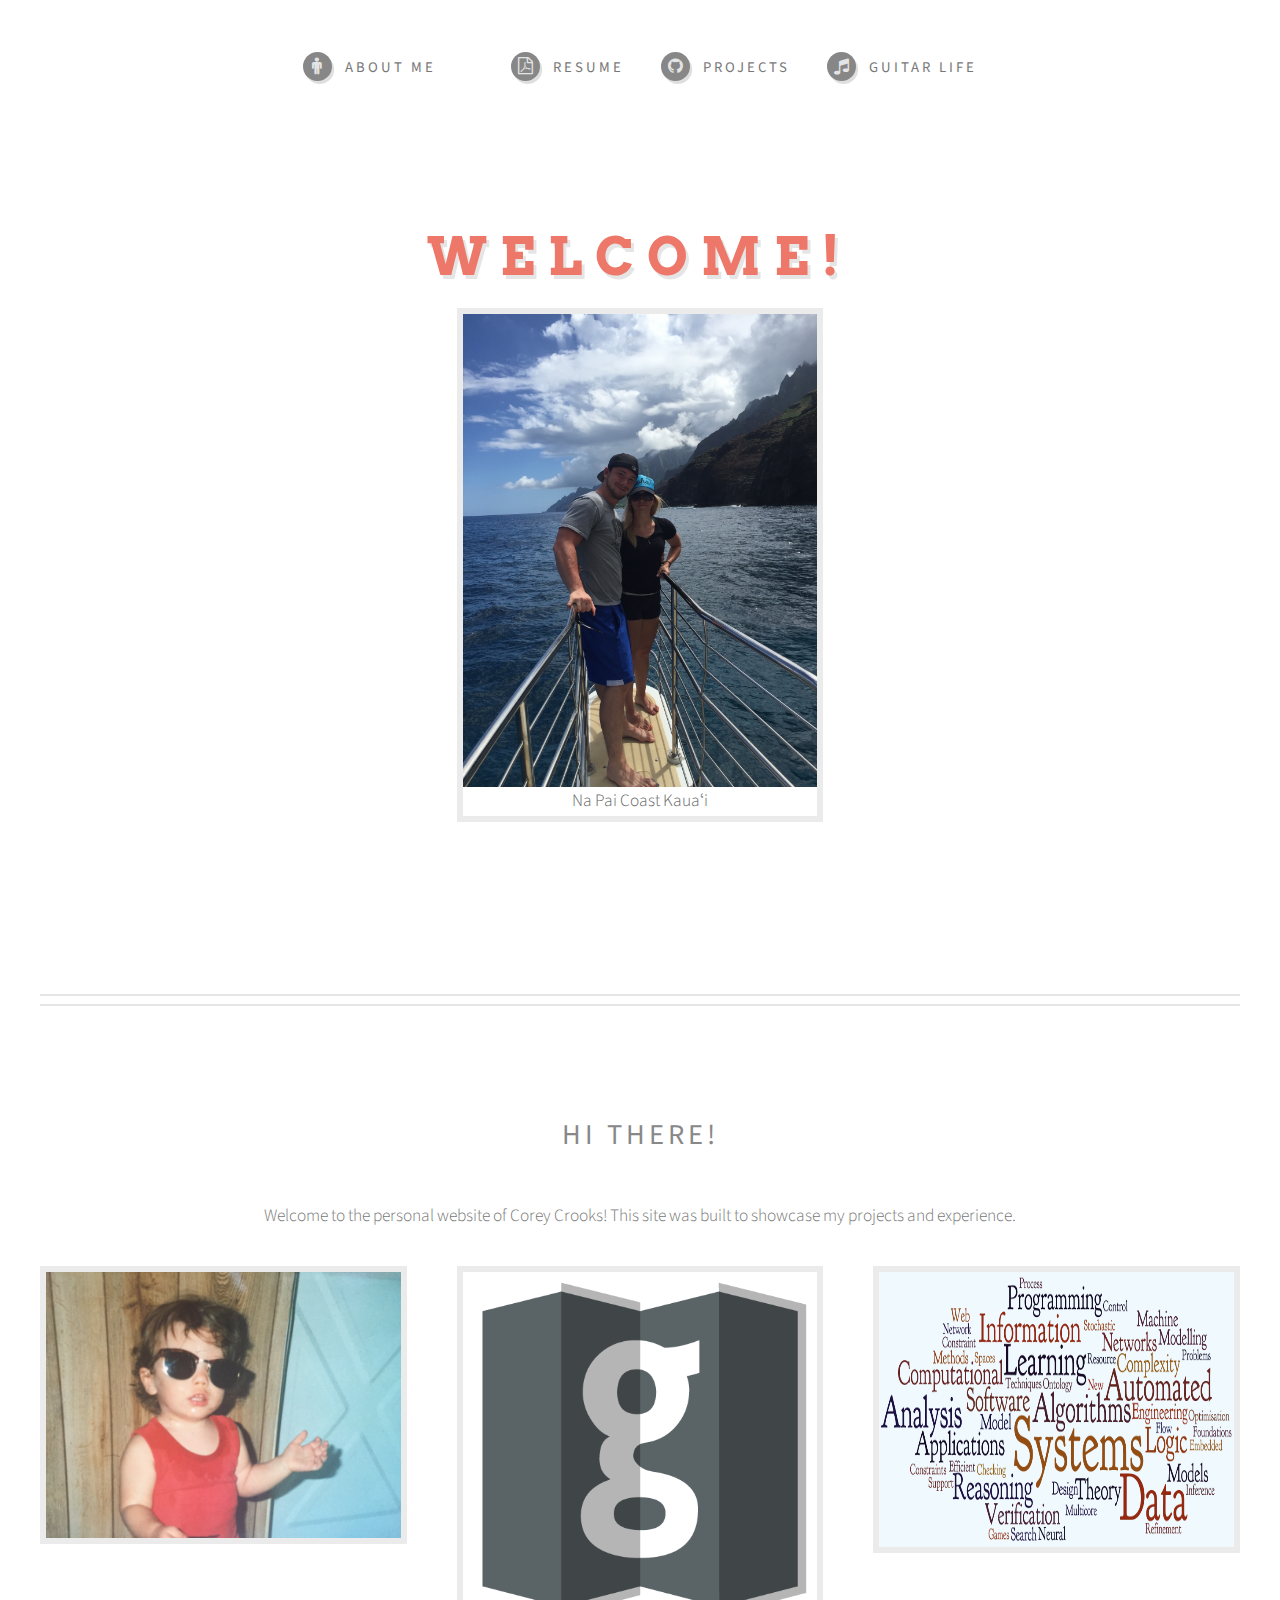
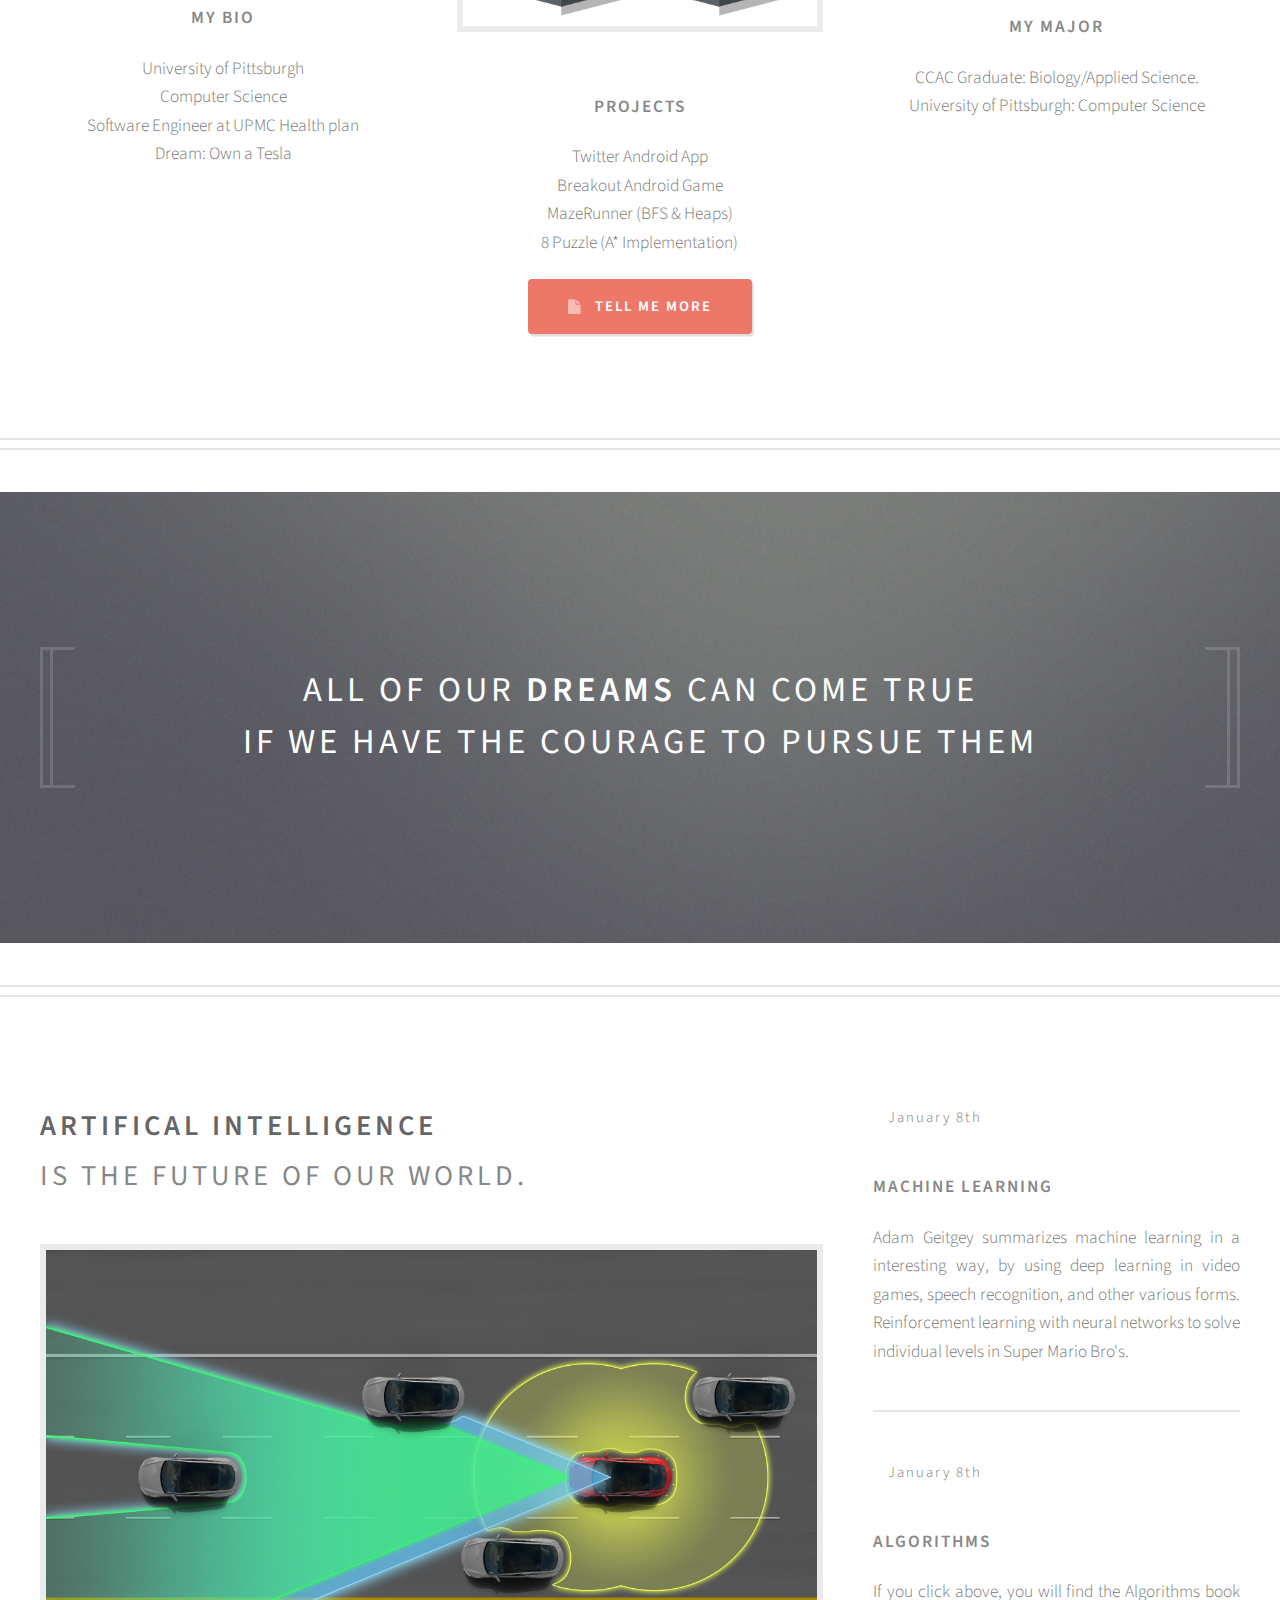
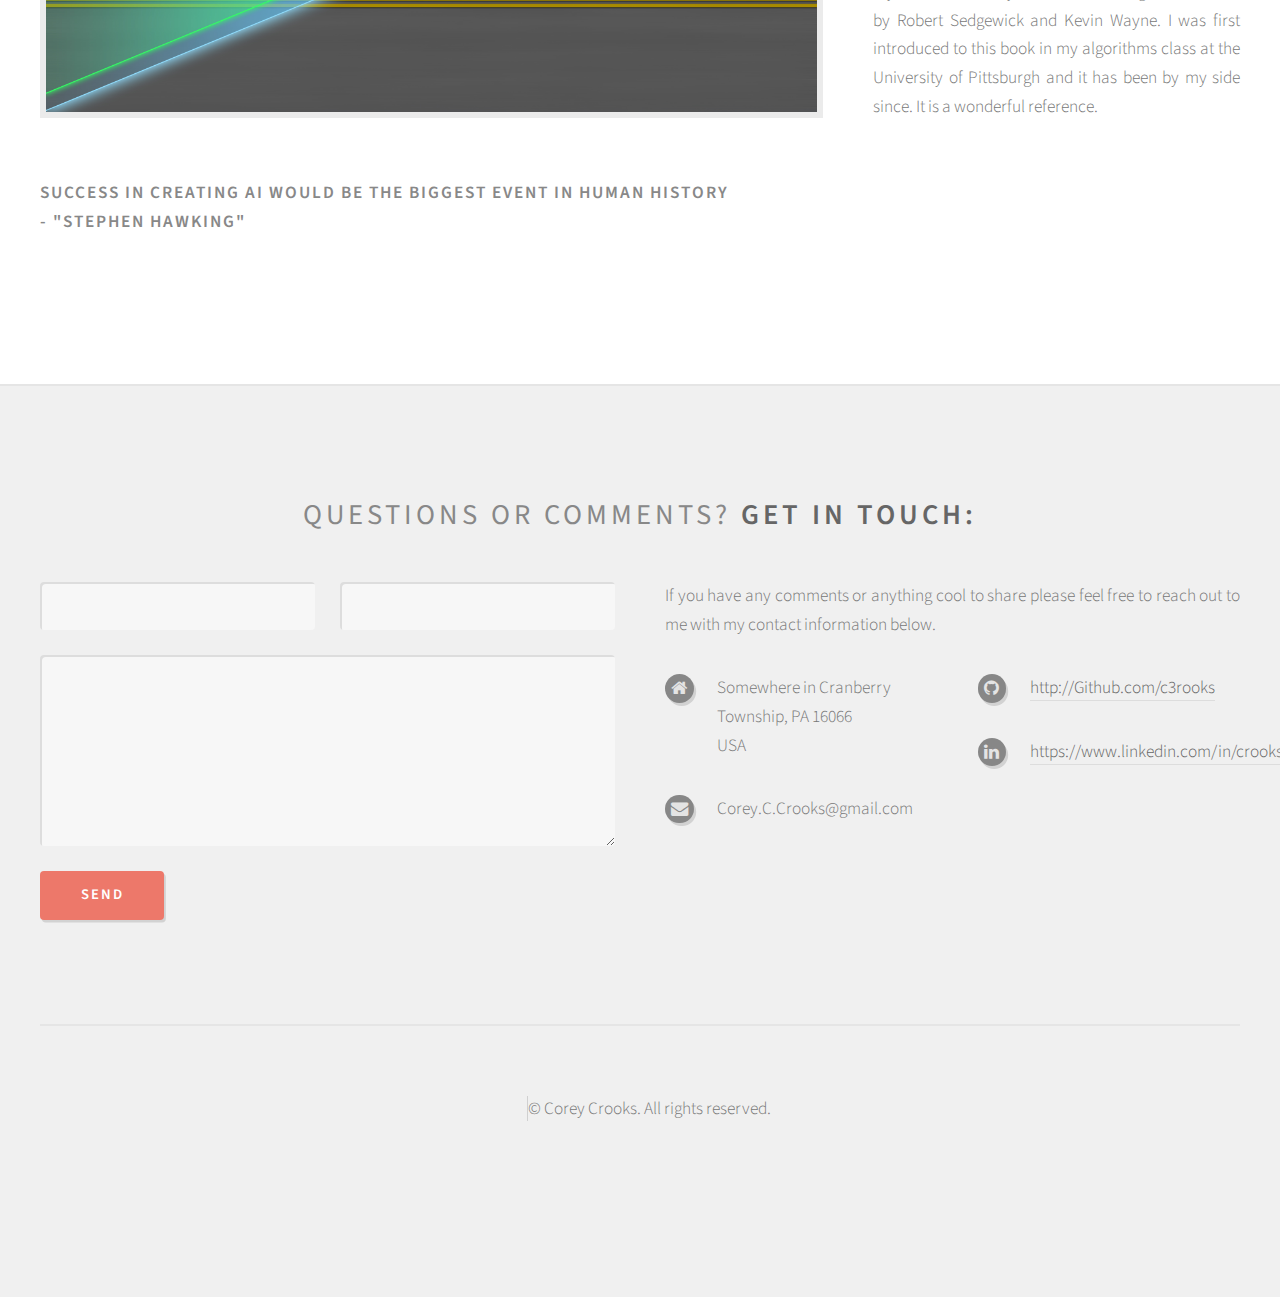
<file: index.html>
<!DOCTYPE HTML>

<html>
	<head>
		<title>Corey Crooks</title>
		<meta charset="utf-8" />
		<meta name="viewport" content="width=device-width, initial-scale=1" />
		<!--[if lte IE 8]><script src="assets/js/ie/html5shiv.js"></script><![endif]-->
		<link rel="stylesheet" href="assets/css/main.css" />
		<!--[if lte IE 8]><link rel="stylesheet" href="assets/css/ie8.css" /><![endif]-->
	</head>
	<body class="homepage">
		<div id="page-wrapper">

			<!-- Header -->
				<div id="header-wrapper">
					<div id="header" class="container">

						<!-- Logo -->
							<h1 id="logo"><a href="index.html">Welcome!</a></h1>
							<p></p>
								
									<div class="row">
							<div class="4u 12u(mobile)">
								<!-- Feature -->
									<section>
									
									
									</section>
								</div>

									<div class="4u 12u(mobile)">
								<!-- Feature -->
									<section>
										<a href="CoolStuff.html" class="image featured"><img src="images/IMG_3303.JPG" alt="" class="rotate90" /><figcaption>Na Pai Coast Kauaʻi</figcaption></a>
										
									</section>
								</div>
									<div class="4u 12u(mobile)">
								<!-- Feature -->
									<section>
									
									</section>
								</div>

							</div>

						
							<nav id="nav">
								<ul>
									<li><a class="icon fa-male" href="aboutme.html"><span>About Me</span></a></li>
									<li>
										<!--<a href="#" class="icon fa-bar-chart-o"><span>Dropdown</span></a>
										<ul>
											<li><a href="#">Lorem ipsum dolor</a></li>
											<li><a href="#">Magna phasellus</a></li>
											<li><a href="#">Etiam dolore nisl</a></li>
											<li>
												<a href="#">Phasellus consequat</a>
												<ul>
													<li><a href="#">Magna phasellus</a></li>
													<li><a href="#">Etiam dolore nisl</a></li>
													<li><a href="#">Phasellus consequat</a></li>
												</ul>
											</li>
											<li><a href="#">Veroeros feugiat</a></li>
										</ul> -->
									</li>
									<li><a class="icon fa-file-pdf-o" href="CrooksCorey20170109.pdf"><span>Resume</span></a></li>

									<li><a class="icon fa-github" href="projects.html"><span>Projects</span></a></li>
									<li><a class="icon fa-music" href="CoolStuff.html"><span>Guitar Life</span></a></li>
									
									
								</ul>
							</nav>


					</div>
				</div>

			<!-- Features -->
				<div id="features-wrapper">
					<section id="features" class="container">
						<header>
						 <!-- 	<h2>Gentlemen, behold! This is <strong>Strongly Typed</strong>!</h2> -->
						 <h2> Hi There!</h2>
						 
						 <p> Welcome to the personal website of Corey Crooks! This site was built to showcase my projects and experience. </p>
						</header>
						<div class="row">
							<div class="4u 12u(mobile)">

								<!-- Feature -->
									<section>
										<a href="aboutme.html" class="image featured"><img src="images/IMG_2722.JPG" alt="" /></a>
										<header>
											<h3>My Bio</h3>
										</header>
										<p>University of Pittsburgh
										<br> 
										Computer Science
										<br> 
										Software Engineer at UPMC Health plan
										<br> 
										Dream: Own a Tesla</p>
									</section>

							</div>
							<div class="4u 12u(mobile)">

								<!-- Feature -->
									<section>
										<a href="projects.html" class="image featured"><img src="images/Github-icon.png" alt=""  /></a>
										<header>
											<h3>Projects</h3>
										</header>
										<p> Twitter Android App 
										<br>
											Breakout Android Game
										<br>
											MazeRunner (BFS & Heaps)
										<br>
											8 Puzzle (A* Implementation)
										

										 </p>
									</section>

							</div>
							<div class="4u 12u(mobile)">

								<!-- Feature -->
									<section>
										<a href="https://cs.pitt.edu" class="image featured"><img src="images/cs.png" alt=""  height="275" width="200"/></a>
										<header>
											<h3>My Major</h3>
										</header>
										<p>CCAC Graduate: Biology/Applied Science. 
											<br>
										
											University of Pittsburgh: Computer Science</p>
									</section>

							</div>
						</div>
						<ul class="actions">
							<li><a href="https://github.com/C3rooks" class="button icon fa-file">Tell Me More</a></li>
						</ul>
					</section>
				</div>

			<!-- Banner -->
				<div id="banner-wrapper">
					<div class="inner">
						<section id="banner" class="container">
							<p>All of our <strong>dreams</strong> can come true<br />
							if we have the courage to pursue them</p>
						</section>
					</div>
				</div>

			<!-- Main -->
				<div id="main-wrapper">
					<div id="main" class="container">
						<div class="row">

							<!-- Content -->
								<div id="content" class="8u 12u(mobile)">

									<!-- Post -->
										<article class="box post">
											<header>
												<h2><a href="#"><strong>Artifical Intelligence</strong> <br />
												is the future of our world.</a></h2>
											</header>
											<a href="https://www.wired.com/video/2016/08/how-tesla-s-self-driving-autopilot-works/" class="image featured"><img src="images/Tesla-Autopilot.jpg" alt="" /></a>
											<h3>Success in creating AI would be the biggest event in human history <br>- "Stephen Hawking"</h3>
											<p></p>
											<ul class="actions">
												<!-- <li><a href="#" class="button icon fa-file">Continue Reading</a></li> -->
											</ul>
										</article>
										
										
									<!-- Post -->
										<!--  THIS IS COMMENTED OUT, USE TO ADD MORE ARTICLES AND STUFF
										<article class="box post">
											
											<header>
												<h2><a href="#"></a></h2>
											</header>
											<a href="#" class="image featured"><img src="images/pic05.jpg" alt="" /></a>
											<h3>You should probably check out her work</h3>
											<p>Phasellus laoreet massa id justo mattis pharetra. Fusce suscipit
											ligula vel quam viverra sit amet mollis tortor congue. Sed quis mauris
											sit amet magna accumsan tristique. Curabitur leo nibh, rutrum eu malesuada
											in, tristique at erat lorem ipsum dolor sit amet lorem ipsum sed consequat
											consequat magna tempus lorem ipsum consequat Phasellus laoreet massa id
											in, tristique at erat lorem ipsum dolor sit amet lorem ipsum sed consequat
											magna tempus veroeros lorem sed tempus aliquam lorem ipsum veroeros
											consequat magna tempus lorem ipsum consequat Phasellus laoreet massa id
											justo mattis pharetra. Fusce suscipit ligula vel quam viverra sit amet
											mollis tortor congue. Sed quis mauris sit amet magna accumsan tristique.
											Curabitur leo nibh, rutrum eu malesuada in, tristique at erat.</p>
											<p>Erat lorem ipsum veroeros consequat magna tempus lorem ipsum consequat
											Phasellus laoreet massa id justo mattis pharetra. Fusce suscipit ligula
											vel quam viverra sit amet mollis tortor congue. Sed quis mauris sit amet
											magna accumsan tristique. Curabitur leo nibh, rutrum eu malesuada in,
											tristique at erat. Curabitur leo nibh, rutrum eu malesuada  in, tristique
											at erat lorem ipsum dolor sit amet lorem ipsum sed consequat magna
											tempus veroeros lorem sed tempus aliquam lorem ipsum veroeros consequat
											magna tempus</p>
											<ul class="actions">
												<li><a href="#" class="button icon fa-file">Continue Reading</a></li>
											</ul>
											
										</article>
									-->
								</div> 


							<!-- Sidebar -->
								<div id="sidebar" class="4u 12u(mobile)">

									<!-- Excerpts -->
										<section>
											<ul class="divided">
												<li>

													<!-- Excerpt -->
														<article class="box excerpt">
															<header>
																<span class="date">January 8th</span>
																<h3><a href="https://medium.com/@ageitgey/machine-learning-is-fun-80ea3ec3c471#.7qjc035eo">Machine Learning</a></h3>
															</header>
															<p>Adam Geitgey summarizes machine learning in a interesting way, by using deep learning in video games, speech recognition, and other various forms. Reinforcement learning with neural networks to solve individual levels in Super Mario Bro's.</p>
														</article>

												</li>
												<li>

													<!-- Excerpt -->
														<article class="box excerpt">
															<header>
																<span class="date">January 8th</span>
																<h3><a href="ftp://91.193.236.10/pub/docs/linux-support/computer%20science/data%20Structures%20&%20algorithms/%5BPearson%5D%20-%20Algorithms,%204th%20ed.%20-%20%5BSedgewick,%20Wayne%5D.pdf">Algorithms</a></h3>
															</header>
															<p>If you click above, you will find the Algorithms book by Robert Sedgewick and Kevin Wayne. I was first introduced to this book in my algorithms class at the University of Pittsburgh and it has been by my side since. It is a wonderful reference. </p>
														</article>

												</li>
												
											</ul>
										</section>

									<!-- Highlights -->
									

								</div>

						</div>
					</div>
				</div>

			<!-- Footer -->
				<div id="footer-wrapper">
					<div id="footer" class="container">
						<header>
							<h2>Questions or comments? <strong>Get in touch:</strong></h2>
						</header>
						<div class="row">
							<div class="6u 12u(mobile)">
								<section>
									
										<form action="mailto:corey.c.crooks@gmail.com" method="post" enctype="text/plain" 
										onsubmit="this.reset();">

										<div class="row 50%">
											<div class="6u 12u(mobile)">
												<input name="name" placeholder="" type="text" />
											</div>
											<div class="6u 12u(mobile)">
												<input name="_replyto" placeholder="" type="text" />
											</div>
										</div>
										<div class="row 50%">
											<div class="12u">
												<textarea name="message" placeholder=""></textarea>
											</div>
										</div>
										<div class="row 50%">
											<div class="12u">
												<!--<a href="#" value ="Send" class="form-button-submit button icon fa-envelope">Send Message</a>
											 -->
 												<input type="submit" value="Send">
											</div>
										</div>
									</form>
							

							


								</section>
							</div>
							<div class="6u 12u(mobile)">
								<section>
									<p>If you have any comments or anything cool to share please feel free to reach out to me with my contact information below. </p>
									<div class="row">
										<div class="6u 12u(mobile)">
											<ul class="icons">
												<li class="icon fa-home">
													Somewhere in
													Cranberry Township, PA 16066<br />
													USA
												</li>
												
												<li class="icon fa-envelope">
													Corey.C.Crooks@gmail.com
												</li>
											</ul>
										</div>
										<div class="6u 12u(mobile)">
											<ul class="icons">
													<li class="icon fa-github">
													<a href="http://Github.com/c3rooks">http://Github.com/c3rooks</a>
													<li class="icon fa-linkedin">
													<a href="https://www.linkedin.com/in/crookscorey">https://www.linkedin.com/in/crookscorey</a>
												</li>
											
											</ul>
										</div>
									</div>
								</section>
							</div>
						</div>
					</div>
					<div id="copyright" class="container">
						<ul class="links">
							<li>&copy; Corey Crooks. All rights reserved.</li>
						</ul>
					</div>
				</div>

		</div>

		<!-- Scripts -->
			<script src="assets/js/jquery.min.js"></script>
			<script src="assets/js/jquery.dropotron.min.js"></script>
			<script src="assets/js/skel.min.js"></script>
			<script src="assets/js/skel-viewport.min.js"></script>
			<script src="assets/js/util.js"></script>
			<!--[if lte IE 8]><script src="assets/js/ie/respond.min.js"></script><![endif]-->
			<script src="assets/js/main.js"></script>

	</body>
</html>
</file>
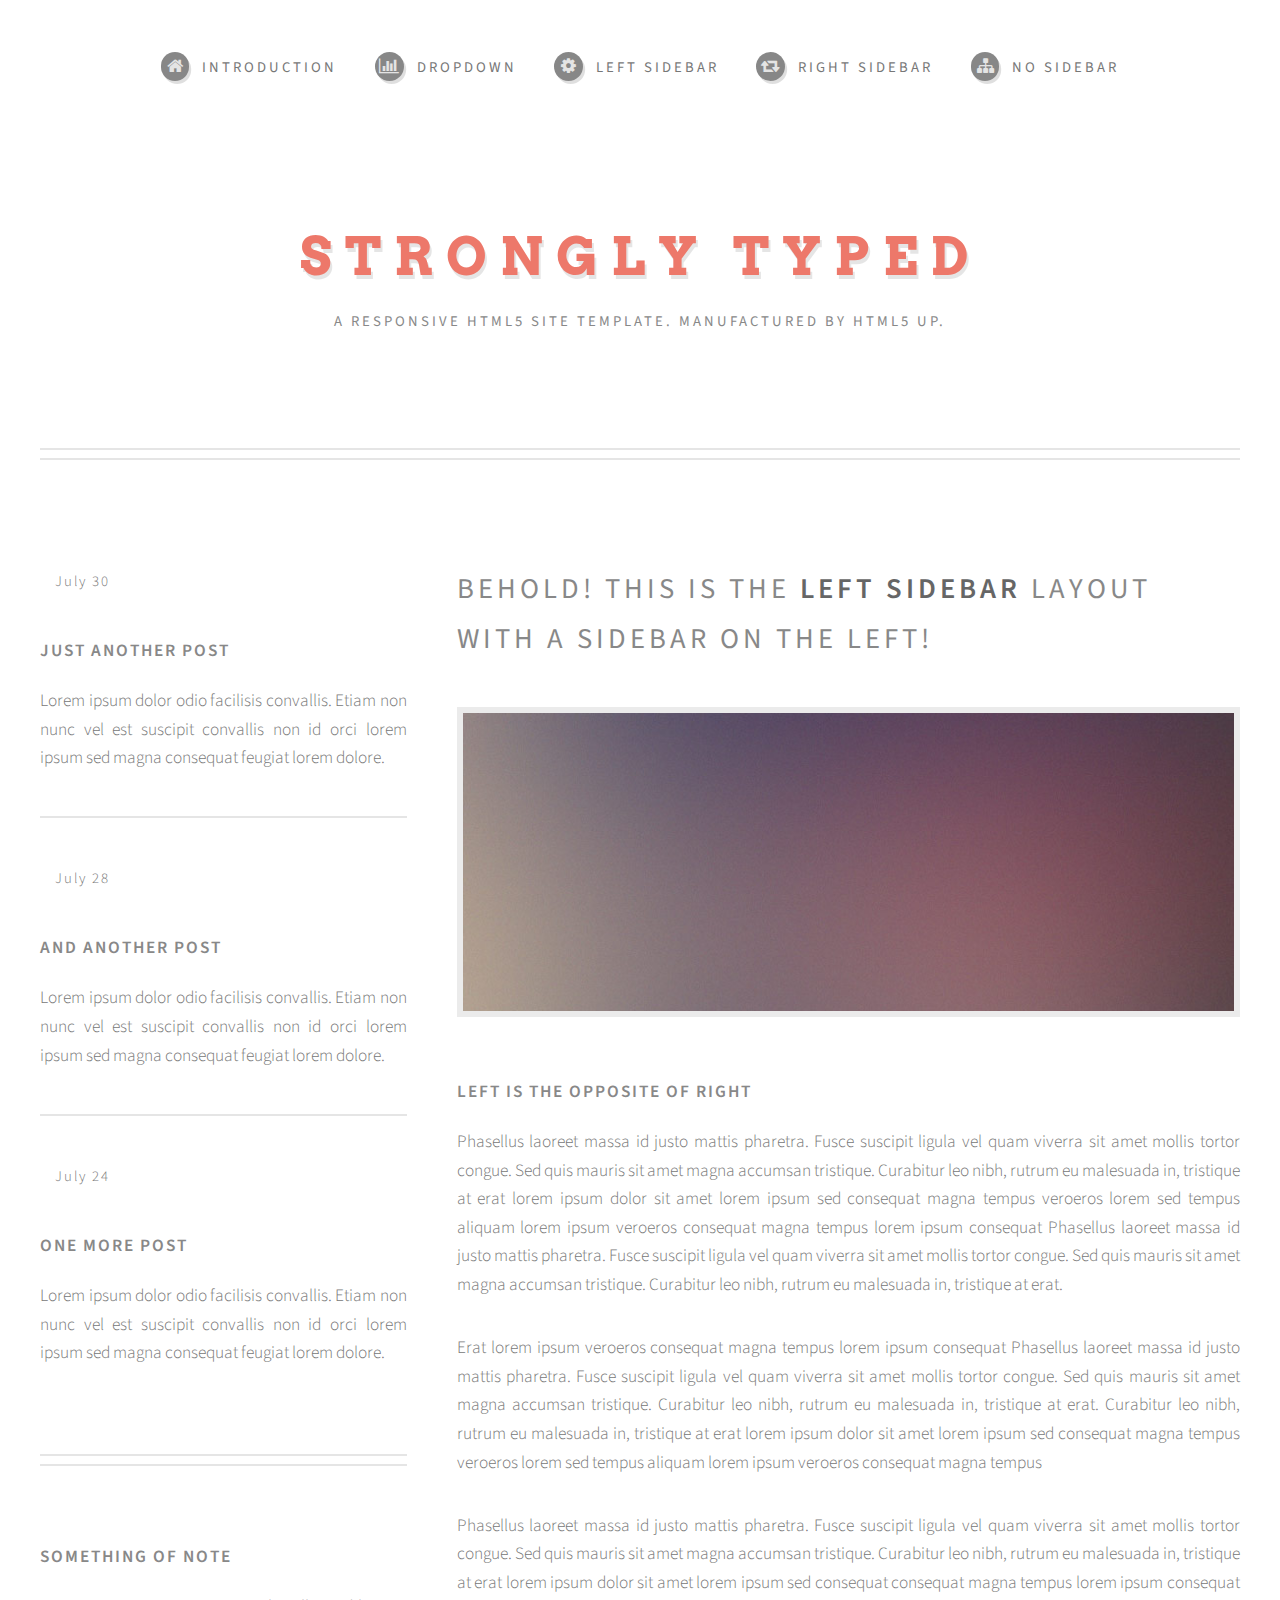
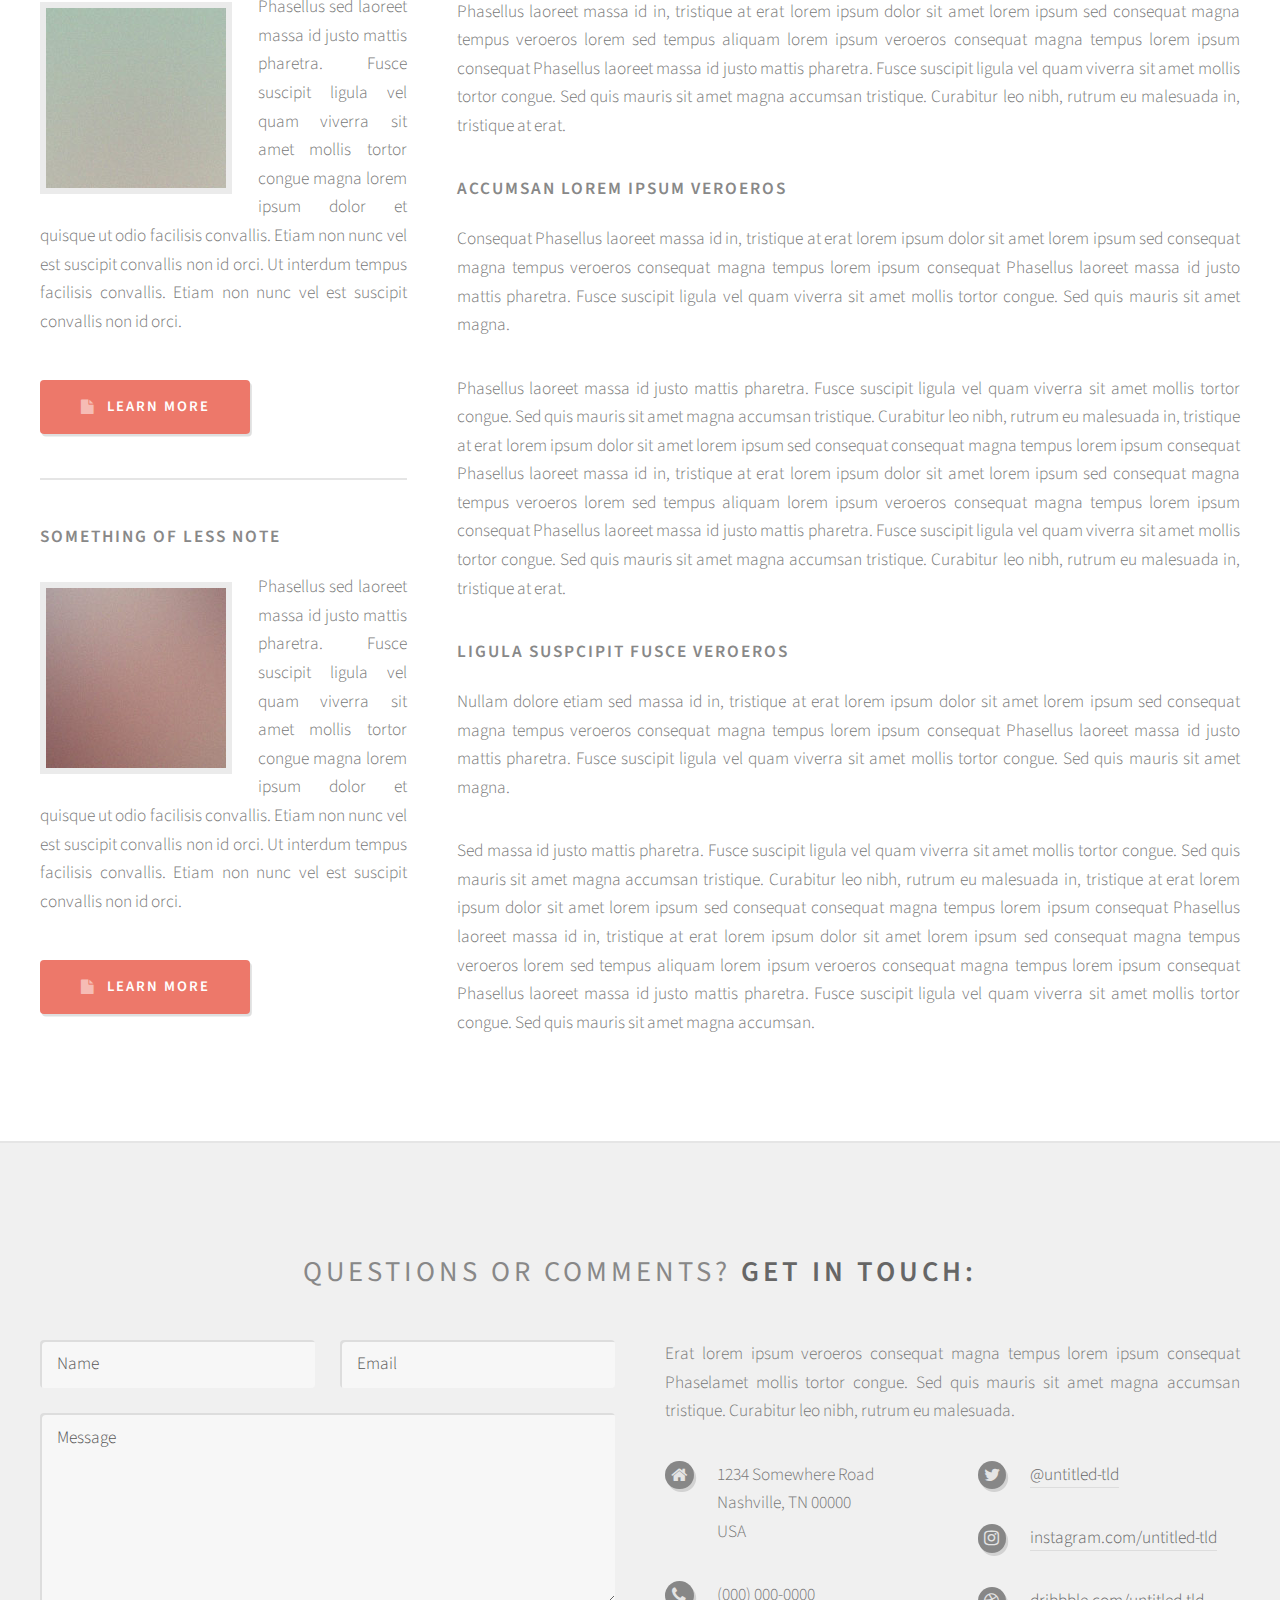
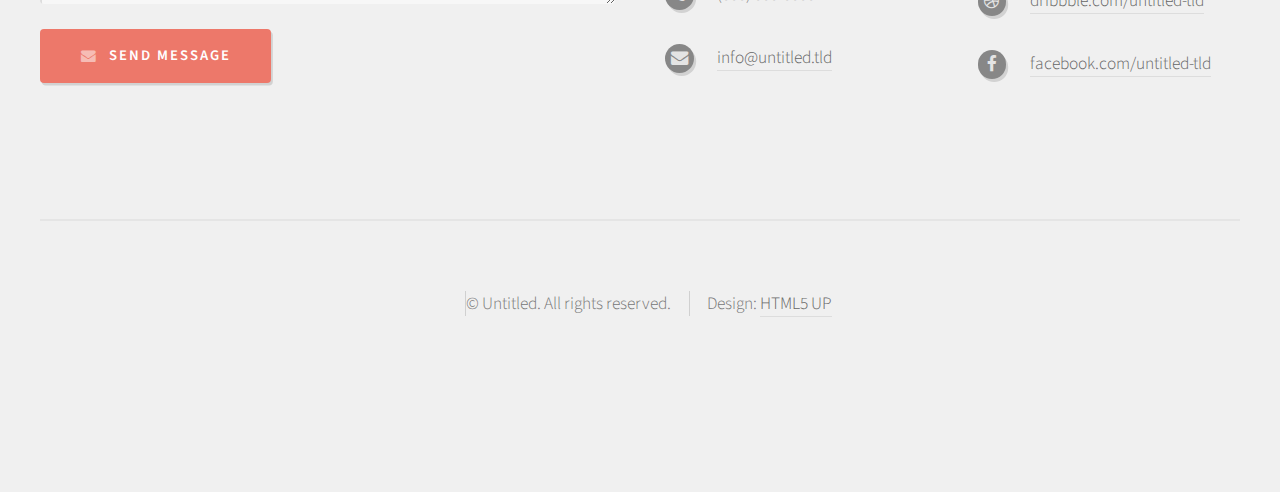
<file: left-sidebar.html>
<!DOCTYPE HTML>
<!--
	Strongly Typed by HTML5 UP
	html5up.net | @ajlkn
	Free for personal and commercial use under the CCA 3.0 license (html5up.net/license)
-->
<html>
	<head>
		<title>Left Sidebar - Strongly Typed by HTML5 UP</title>
		<meta charset="utf-8" />
		<meta name="viewport" content="width=device-width, initial-scale=1" />
		<!--[if lte IE 8]><script src="assets/js/ie/html5shiv.js"></script><![endif]-->
		<link rel="stylesheet" href="assets/css/main.css" />
		<!--[if lte IE 8]><link rel="stylesheet" href="assets/css/ie8.css" /><![endif]-->
	</head>
	<body class="left-sidebar">
		<div id="page-wrapper">

			<!-- Header -->
				<div id="header-wrapper">
					<div id="header" class="container">

						<!-- Logo -->
							<h1 id="logo"><a href="index.html">Strongly Typed</a></h1>
							<p>A responsive HTML5 site template. Manufactured by HTML5 UP.</p>

						<!-- Nav -->
							<nav id="nav">
								<ul>
									<li><a class="icon fa-home" href="index.html"><span>Introduction</span></a></li>
									<li>
										<a href="#" class="icon fa-bar-chart-o"><span>Dropdown</span></a>
										<ul>
											<li><a href="#">Lorem ipsum dolor</a></li>
											<li><a href="#">Magna phasellus</a></li>
											<li><a href="#">Etiam dolore nisl</a></li>
											<li>
												<a href="#">Phasellus consequat</a>
												<ul>
													<li><a href="#">Magna phasellus</a></li>
													<li><a href="#">Etiam dolore nisl</a></li>
													<li><a href="#">Phasellus consequat</a></li>
												</ul>
											</li>
											<li><a href="#">Veroeros feugiat</a></li>
										</ul>
									</li>
									<li><a class="icon fa-cog" href="left-sidebar.html"><span>Left Sidebar</span></a></li>
									<li><a class="icon fa-retweet" href="right-sidebar.html"><span>Right Sidebar</span></a></li>
									<li><a class="icon fa-sitemap" href="no-sidebar.html"><span>No Sidebar</span></a></li>
								</ul>
							</nav>

					</div>
				</div>

			<!-- Main -->
				<div id="main-wrapper">
					<div id="main" class="container">
						<div class="row">

							<!-- Sidebar -->
								<div id="sidebar" class="4u 12u(mobile)">

									<!-- Excerpts -->
										<section>
											<ul class="divided">
												<li>

													<!-- Excerpt -->
														<article class="box excerpt">
															<header>
																<span class="date">July 30</span>
																<h3><a href="#">Just another post</a></h3>
															</header>
															<p>Lorem ipsum dolor odio facilisis convallis. Etiam non nunc vel est
															suscipit convallis non id orci lorem ipsum sed magna consequat feugiat lorem dolore.</p>
														</article>

												</li>
												<li>

													<!-- Excerpt -->
														<article class="box excerpt">
															<header>
																<span class="date">July 28</span>
																<h3><a href="#">And another post</a></h3>
															</header>
															<p>Lorem ipsum dolor odio facilisis convallis. Etiam non nunc vel est
															suscipit convallis non id orci lorem ipsum sed magna consequat feugiat lorem dolore.</p>
														</article>

												</li>
												<li>

													<!-- Excerpt -->
														<article class="box excerpt">
															<header>
																<span class="date">July 24</span>
																<h3><a href="#">One more post</a></h3>
															</header>
															<p>Lorem ipsum dolor odio facilisis convallis. Etiam non nunc vel est
															suscipit convallis non id orci lorem ipsum sed magna consequat feugiat lorem dolore.</p>
														</article>

												</li>
											</ul>
										</section>

									<!-- Highlights -->
										<section>
											<ul class="divided">
												<li>

													<!-- Highlight -->
														<article class="box highlight">
															<header>
																<h3><a href="#">Something of note</a></h3>
															</header>
															<a href="#" class="image left"><img src="images/pic06.jpg" alt="" /></a>
															<p>Phasellus  sed laoreet massa id justo mattis pharetra. Fusce suscipit ligula vel quam
															viverra sit amet mollis tortor congue magna lorem ipsum dolor et quisque ut odio facilisis
															convallis. Etiam non nunc vel est suscipit convallis non id orci. Ut interdum tempus
															facilisis convallis. Etiam non nunc vel est suscipit convallis non id orci.</p>
															<ul class="actions">
																<li><a href="#" class="button icon fa-file">Learn More</a></li>
															</ul>
														</article>

												</li>
												<li>

													<!-- Highlight -->
														<article class="box highlight">
															<header>
																<h3><a href="#">Something of less note</a></h3>
															</header>
															<a href="#" class="image left"><img src="images/pic07.jpg" alt="" /></a>
															<p>Phasellus  sed laoreet massa id justo mattis pharetra. Fusce suscipit ligula vel quam
															viverra sit amet mollis tortor congue magna lorem ipsum dolor et quisque ut odio facilisis
															convallis. Etiam non nunc vel est suscipit convallis non id orci. Ut interdum tempus
															facilisis convallis. Etiam non nunc vel est suscipit convallis non id orci.</p>
															<ul class="actions">
																<li><a href="#" class="button icon fa-file">Learn More</a></li>
															</ul>
														</article>

												</li>
											</ul>
										</section>

								</div>

							<!-- Content -->
								<div id="content" class="8u 12u(mobile) important(mobile)">

									<!-- Post -->
										<article class="box post">
											<header>
												<h2>Behold! This is the <strong>left sidebar</strong> layout<br />
												with a sidebar on the left!</h2>
											</header>
											<span class="image featured"><img src="images/pic04.jpg" alt="" /></span>
											<h3>Left is the opposite of right</h3>
											<p>Phasellus laoreet massa id justo mattis pharetra. Fusce suscipit
											ligula vel quam viverra sit amet mollis tortor congue. Sed quis mauris
											sit amet magna accumsan tristique. Curabitur leo nibh, rutrum eu malesuada
											in, tristique at erat lorem ipsum dolor sit amet lorem ipsum sed consequat
											magna tempus veroeros lorem sed tempus aliquam lorem ipsum veroeros
											consequat magna tempus lorem ipsum consequat Phasellus laoreet massa id
											justo mattis pharetra. Fusce suscipit ligula vel quam viverra sit amet
											mollis tortor congue. Sed quis mauris sit amet magna accumsan tristique.
											Curabitur leo nibh, rutrum eu malesuada in, tristique at erat.</p>
											<p>Erat lorem ipsum veroeros consequat magna tempus lorem ipsum consequat
											Phasellus laoreet massa id justo mattis pharetra. Fusce suscipit ligula
											vel quam viverra sit amet mollis tortor congue. Sed quis mauris sit amet
											magna accumsan tristique. Curabitur leo nibh, rutrum eu malesuada in,
											tristique at erat. Curabitur leo nibh, rutrum eu malesuada  in, tristique
											at erat lorem ipsum dolor sit amet lorem ipsum sed consequat magna
											tempus veroeros lorem sed tempus aliquam lorem ipsum veroeros consequat
											magna tempus</p>
											<p>Phasellus laoreet massa id justo mattis pharetra. Fusce suscipit
											ligula vel quam viverra sit amet mollis tortor congue. Sed quis mauris
											sit amet magna accumsan tristique. Curabitur leo nibh, rutrum eu malesuada
											in, tristique at erat lorem ipsum dolor sit amet lorem ipsum sed consequat
											consequat magna tempus lorem ipsum consequat Phasellus laoreet massa id
											in, tristique at erat lorem ipsum dolor sit amet lorem ipsum sed consequat
											magna tempus veroeros lorem sed tempus aliquam lorem ipsum veroeros
											consequat magna tempus lorem ipsum consequat Phasellus laoreet massa id
											justo mattis pharetra. Fusce suscipit ligula vel quam viverra sit amet
											mollis tortor congue. Sed quis mauris sit amet magna accumsan tristique.
											Curabitur leo nibh, rutrum eu malesuada in, tristique at erat.</p>
											<h3>Accumsan lorem ipsum veroeros</h3>
											<p>Consequat Phasellus laoreet massa id in, tristique at erat lorem
											ipsum dolor sit amet lorem ipsum sed consequat magna tempus veroeros
											consequat magna tempus lorem ipsum consequat Phasellus laoreet massa id
											justo mattis pharetra. Fusce suscipit ligula vel quam viverra sit amet
											mollis tortor congue. Sed quis mauris sit amet magna.</p>
											<p>Phasellus laoreet massa id justo mattis pharetra. Fusce suscipit
											ligula vel quam viverra sit amet mollis tortor congue. Sed quis mauris
											sit amet magna accumsan tristique. Curabitur leo nibh, rutrum eu malesuada
											in, tristique at erat lorem ipsum dolor sit amet lorem ipsum sed consequat
											consequat magna tempus lorem ipsum consequat Phasellus laoreet massa id
											in, tristique at erat lorem ipsum dolor sit amet lorem ipsum sed consequat
											magna tempus veroeros lorem sed tempus aliquam lorem ipsum veroeros
											consequat magna tempus lorem ipsum consequat Phasellus laoreet massa id
											justo mattis pharetra. Fusce suscipit ligula vel quam viverra sit amet
											mollis tortor congue. Sed quis mauris sit amet magna accumsan tristique.
											Curabitur leo nibh, rutrum eu malesuada in, tristique at erat.</p>
											<h3>Ligula suspcipit fusce veroeros</h3>
											<p>Nullam dolore etiam sed massa id in, tristique at erat lorem
											ipsum dolor sit amet lorem ipsum sed consequat magna tempus veroeros
											consequat magna tempus lorem ipsum consequat Phasellus laoreet massa id
											justo mattis pharetra. Fusce suscipit ligula vel quam viverra sit amet
											mollis tortor congue. Sed quis mauris sit amet magna.</p>
											<p>Sed massa id justo mattis pharetra. Fusce suscipit
											ligula vel quam viverra sit amet mollis tortor congue. Sed quis mauris
											sit amet magna accumsan tristique. Curabitur leo nibh, rutrum eu malesuada
											in, tristique at erat lorem ipsum dolor sit amet lorem ipsum sed consequat
											consequat magna tempus lorem ipsum consequat Phasellus laoreet massa id
											in, tristique at erat lorem ipsum dolor sit amet lorem ipsum sed consequat
											magna tempus veroeros lorem sed tempus aliquam lorem ipsum veroeros
											consequat magna tempus lorem ipsum consequat Phasellus laoreet massa id
											justo mattis pharetra. Fusce suscipit ligula vel quam viverra sit amet
											mollis tortor congue. Sed quis mauris sit amet magna accumsan.</p>
										</article>

								</div>

						</div>
					</div>
				</div>

			<!-- Footer -->
				<div id="footer-wrapper">
					<div id="footer" class="container">
						<header>
							<h2>Questions or comments? <strong>Get in touch:</strong></h2>
						</header>
						<div class="row">
							<div class="6u 12u(mobile)">
								<section>
									<form method="post" action="#">
										<div class="row 50%">
											<div class="6u 12u(mobile)">
												<input name="name" placeholder="Name" type="text" />
											</div>
											<div class="6u 12u(mobile)">
												<input name="email" placeholder="Email" type="text" />
											</div>
										</div>
										<div class="row 50%">
											<div class="12u">
												<textarea name="message" placeholder="Message"></textarea>
											</div>
										</div>
										<div class="row 50%">
											<div class="12u">
												<a href="#" class="form-button-submit button icon fa-envelope">Send Message</a>
											</div>
										</div>
									</form>
								</section>
							</div>
							<div class="6u 12u(mobile)">
								<section>
									<p>Erat lorem ipsum veroeros consequat magna tempus lorem ipsum consequat Phaselamet
									mollis tortor congue. Sed quis mauris sit amet magna accumsan tristique. Curabitur
									leo nibh, rutrum eu malesuada.</p>
									<div class="row">
										<div class="6u 12u(mobile)">
											<ul class="icons">
												<li class="icon fa-home">
													1234 Somewhere Road<br />
													Nashville, TN 00000<br />
													USA
												</li>
												<li class="icon fa-phone">
													(000) 000-0000
												</li>
												<li class="icon fa-envelope">
													<a href="#">info@untitled.tld</a>
												</li>
											</ul>
										</div>
										<div class="6u 12u(mobile)">
											<ul class="icons">
												<li class="icon fa-twitter">
													<a href="#">@untitled-tld</a>
												</li>
												<li class="icon fa-instagram">
													<a href="#">instagram.com/untitled-tld</a>
												</li>
												<li class="icon fa-dribbble">
													<a href="#">dribbble.com/untitled-tld</a>
												</li>
												<li class="icon fa-facebook">
													<a href="#">facebook.com/untitled-tld</a>
												</li>
											</ul>
										</div>
									</div>
								</section>
							</div>
						</div>
					</div>
					<div id="copyright" class="container">
						<ul class="links">
							<li>&copy; Untitled. All rights reserved.</li><li>Design: <a href="http://html5up.net">HTML5 UP</a></li>
						</ul>
					</div>
				</div>

		</div>

		<!-- Scripts -->
			<script src="assets/js/jquery.min.js"></script>
			<script src="assets/js/jquery.dropotron.min.js"></script>
			<script src="assets/js/skel.min.js"></script>
			<script src="assets/js/skel-viewport.min.js"></script>
			<script src="assets/js/util.js"></script>
			<!--[if lte IE 8]><script src="assets/js/ie/respond.min.js"></script><![endif]-->
			<script src="assets/js/main.js"></script>

	</body>
</html>
</file>
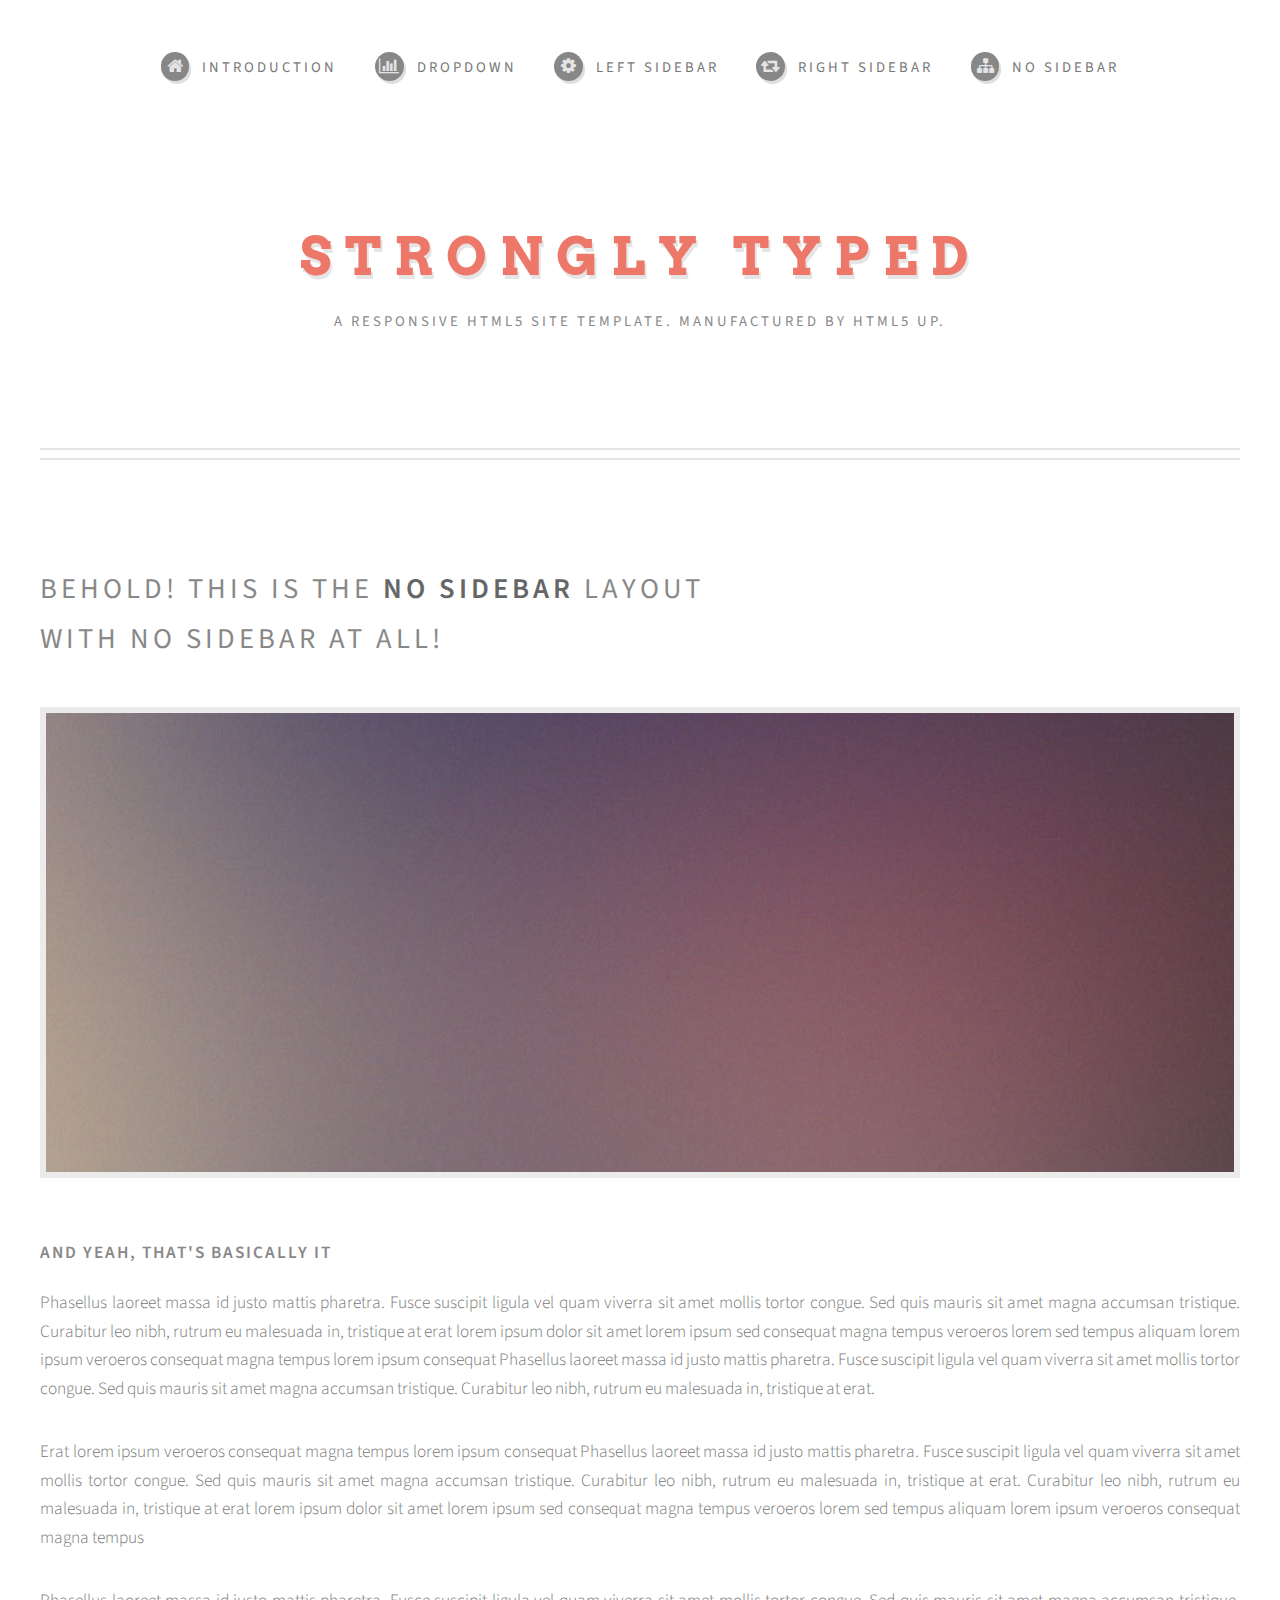
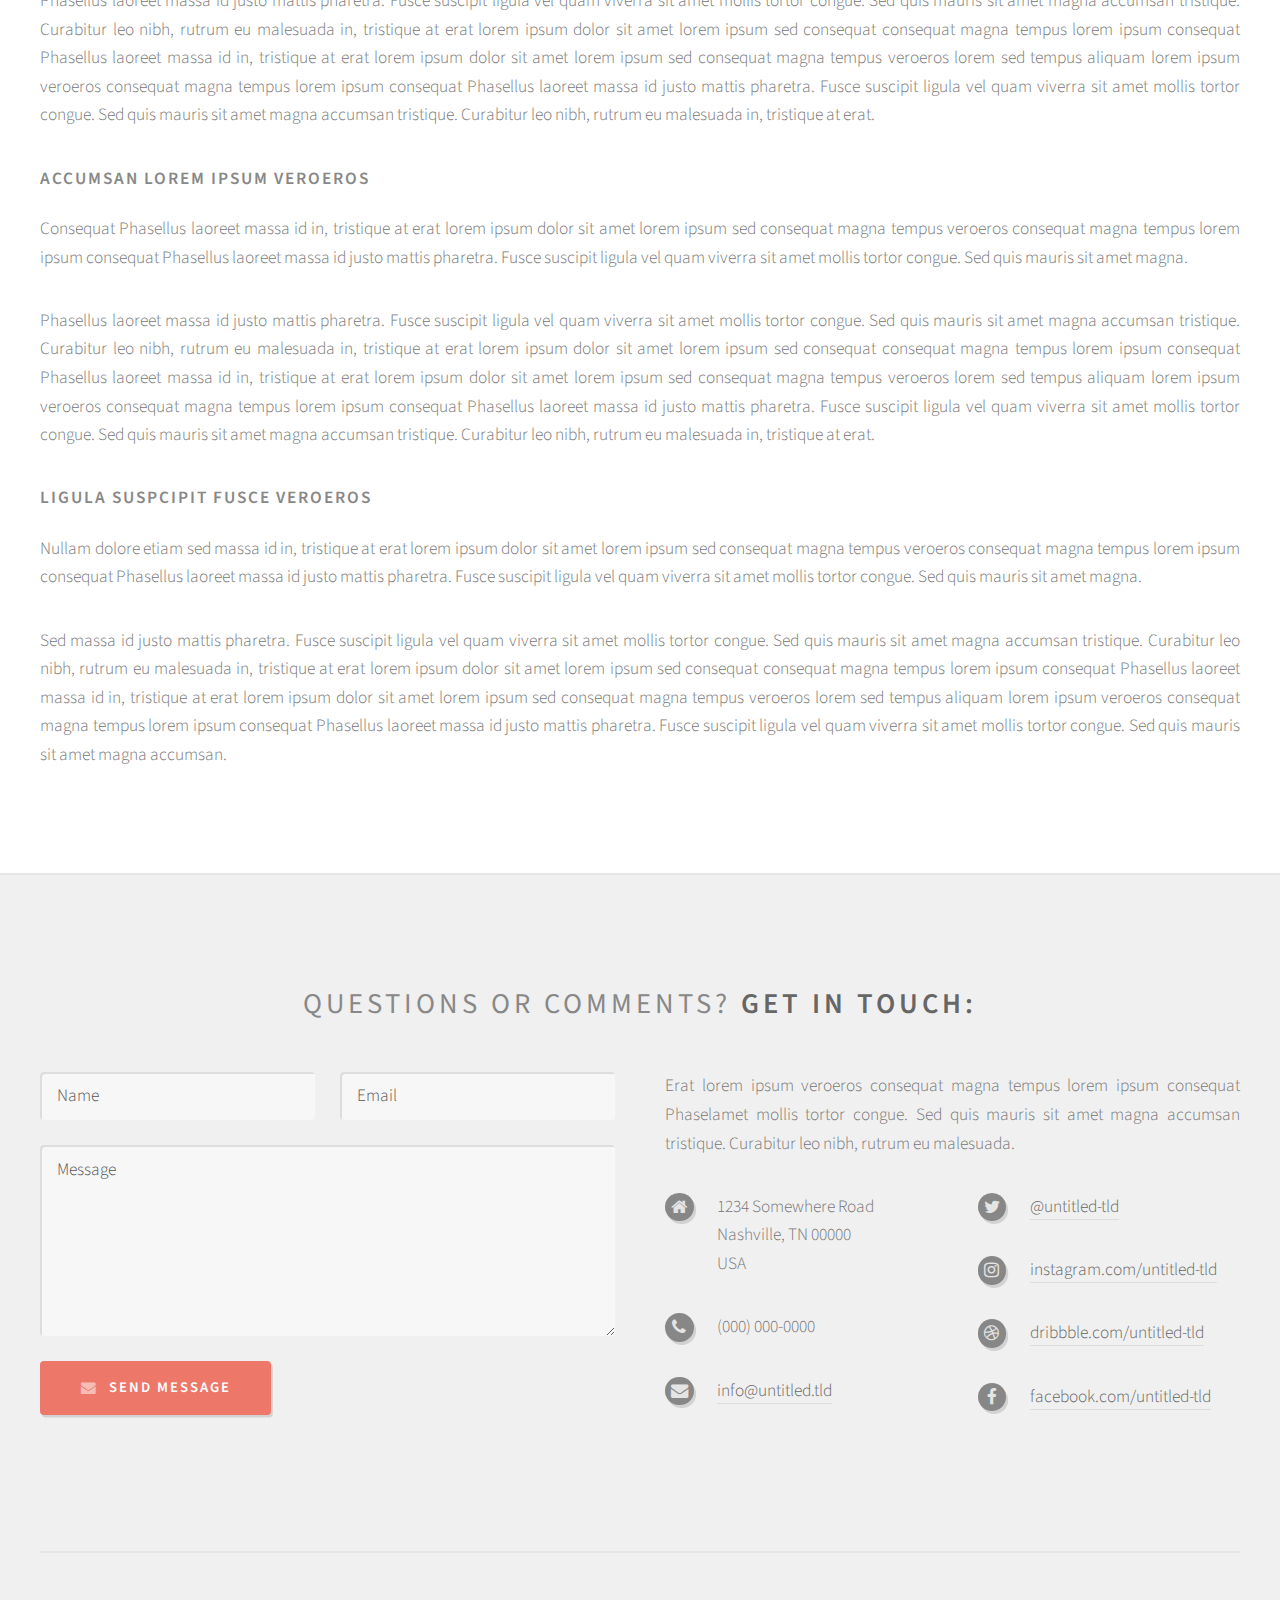
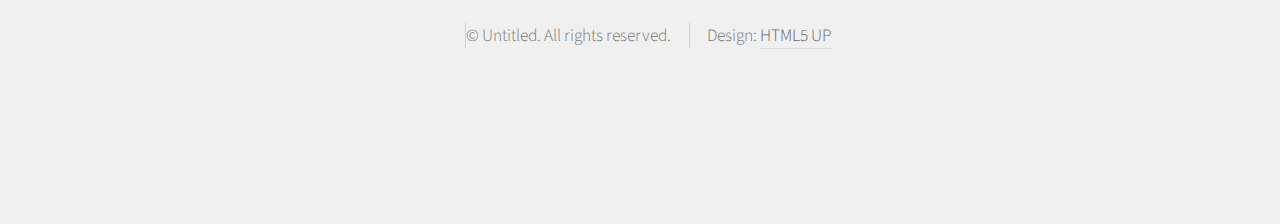
<file: no-sidebar.html>
<!DOCTYPE HTML>

<html>
	<head>
		<title>No Sidebar - Strongly Typed by HTML5 UP</title>
		<meta charset="utf-8" />
		<meta name="viewport" content="width=device-width, initial-scale=1" />
		<!--[if lte IE 8]><script src="assets/js/ie/html5shiv.js"></script><![endif]-->
		<link rel="stylesheet" href="assets/css/main.css" />
		<!--[if lte IE 8]><link rel="stylesheet" href="assets/css/ie8.css" /><![endif]-->
	</head>
	<body class="no-sidebar">
		<div id="page-wrapper">

			<!-- Header -->
				<div id="header-wrapper">
					<div id="header" class="container">

						<!-- Logo -->
							<h1 id="logo"><a href="index.html">Strongly Typed</a></h1>
							<p>A responsive HTML5 site template. Manufactured by HTML5 UP.</p>

						<!-- Nav -->
							<nav id="nav">
								<ul>
									<li><a class="icon fa-home" href="index.html"><span>Introduction</span></a></li>
									<li>
										<a href="#" class="icon fa-bar-chart-o"><span>Dropdown</span></a>
										<ul>
											<li><a href="#">Lorem ipsum dolor</a></li>
											<li><a href="#">Magna phasellus</a></li>
											<li><a href="#">Etiam dolore nisl</a></li>
											<li>
												<a href="#">Phasellus consequat</a>
												<ul>
													<li><a href="#">Magna phasellus</a></li>
													<li><a href="#">Etiam dolore nisl</a></li>
													<li><a href="#">Phasellus consequat</a></li>
												</ul>
											</li>
											<li><a href="#">Veroeros feugiat</a></li>
										</ul>
									</li>
									<li><a class="icon fa-cog" href="left-sidebar.html"><span>Left Sidebar</span></a></li>
									<li><a class="icon fa-retweet" href="right-sidebar.html"><span>Right Sidebar</span></a></li>
									<li><a class="icon fa-sitemap" href="no-sidebar.html"><span>No Sidebar</span></a></li>
								</ul>
							</nav>

					</div>
				</div>

			<!-- Main -->
				<div id="main-wrapper">
					<div id="main" class="container">
						<div id="content">

							<!-- Post -->
								<article class="box post">
									<header>
										<h2>Behold! This is the <strong>no sidebar</strong> layout<br />
										with no sidebar at all!</h2>
									</header>
									<span class="image featured"><img src="images/pic04.jpg" alt="" /></span>
									<h3>And yeah, that's basically it</h3>
									<p>Phasellus laoreet massa id justo mattis pharetra. Fusce suscipit
									ligula vel quam viverra sit amet mollis tortor congue. Sed quis mauris
									sit amet magna accumsan tristique. Curabitur leo nibh, rutrum eu malesuada
									in, tristique at erat lorem ipsum dolor sit amet lorem ipsum sed consequat
									magna tempus veroeros lorem sed tempus aliquam lorem ipsum veroeros
									consequat magna tempus lorem ipsum consequat Phasellus laoreet massa id
									justo mattis pharetra. Fusce suscipit ligula vel quam viverra sit amet
									mollis tortor congue. Sed quis mauris sit amet magna accumsan tristique.
									Curabitur leo nibh, rutrum eu malesuada in, tristique at erat.</p>
									<p>Erat lorem ipsum veroeros consequat magna tempus lorem ipsum consequat
									Phasellus laoreet massa id justo mattis pharetra. Fusce suscipit ligula
									vel quam viverra sit amet mollis tortor congue. Sed quis mauris sit amet
									magna accumsan tristique. Curabitur leo nibh, rutrum eu malesuada in,
									tristique at erat. Curabitur leo nibh, rutrum eu malesuada  in, tristique
									at erat lorem ipsum dolor sit amet lorem ipsum sed consequat magna
									tempus veroeros lorem sed tempus aliquam lorem ipsum veroeros consequat
									magna tempus</p>
									<p>Phasellus laoreet massa id justo mattis pharetra. Fusce suscipit
									ligula vel quam viverra sit amet mollis tortor congue. Sed quis mauris
									sit amet magna accumsan tristique. Curabitur leo nibh, rutrum eu malesuada
									in, tristique at erat lorem ipsum dolor sit amet lorem ipsum sed consequat
									consequat magna tempus lorem ipsum consequat Phasellus laoreet massa id
									in, tristique at erat lorem ipsum dolor sit amet lorem ipsum sed consequat
									magna tempus veroeros lorem sed tempus aliquam lorem ipsum veroeros
									consequat magna tempus lorem ipsum consequat Phasellus laoreet massa id
									justo mattis pharetra. Fusce suscipit ligula vel quam viverra sit amet
									mollis tortor congue. Sed quis mauris sit amet magna accumsan tristique.
									Curabitur leo nibh, rutrum eu malesuada in, tristique at erat.</p>
									<h3>Accumsan lorem ipsum veroeros</h3>
									<p>Consequat Phasellus laoreet massa id in, tristique at erat lorem
									ipsum dolor sit amet lorem ipsum sed consequat magna tempus veroeros
									consequat magna tempus lorem ipsum consequat Phasellus laoreet massa id
									justo mattis pharetra. Fusce suscipit ligula vel quam viverra sit amet
									mollis tortor congue. Sed quis mauris sit amet magna.</p>
									<p>Phasellus laoreet massa id justo mattis pharetra. Fusce suscipit
									ligula vel quam viverra sit amet mollis tortor congue. Sed quis mauris
									sit amet magna accumsan tristique. Curabitur leo nibh, rutrum eu malesuada
									in, tristique at erat lorem ipsum dolor sit amet lorem ipsum sed consequat
									consequat magna tempus lorem ipsum consequat Phasellus laoreet massa id
									in, tristique at erat lorem ipsum dolor sit amet lorem ipsum sed consequat
									magna tempus veroeros lorem sed tempus aliquam lorem ipsum veroeros
									consequat magna tempus lorem ipsum consequat Phasellus laoreet massa id
									justo mattis pharetra. Fusce suscipit ligula vel quam viverra sit amet
									mollis tortor congue. Sed quis mauris sit amet magna accumsan tristique.
									Curabitur leo nibh, rutrum eu malesuada in, tristique at erat.</p>
									<h3>Ligula suspcipit fusce veroeros</h3>
									<p>Nullam dolore etiam sed massa id in, tristique at erat lorem
									ipsum dolor sit amet lorem ipsum sed consequat magna tempus veroeros
									consequat magna tempus lorem ipsum consequat Phasellus laoreet massa id
									justo mattis pharetra. Fusce suscipit ligula vel quam viverra sit amet
									mollis tortor congue. Sed quis mauris sit amet magna.</p>
									<p>Sed massa id justo mattis pharetra. Fusce suscipit
									ligula vel quam viverra sit amet mollis tortor congue. Sed quis mauris
									sit amet magna accumsan tristique. Curabitur leo nibh, rutrum eu malesuada
									in, tristique at erat lorem ipsum dolor sit amet lorem ipsum sed consequat
									consequat magna tempus lorem ipsum consequat Phasellus laoreet massa id
									in, tristique at erat lorem ipsum dolor sit amet lorem ipsum sed consequat
									magna tempus veroeros lorem sed tempus aliquam lorem ipsum veroeros
									consequat magna tempus lorem ipsum consequat Phasellus laoreet massa id
									justo mattis pharetra. Fusce suscipit ligula vel quam viverra sit amet
									mollis tortor congue. Sed quis mauris sit amet magna accumsan.</p>
								</article>

						</div>
					</div>
				</div>

			<!-- Footer -->
				<div id="footer-wrapper">
					<div id="footer" class="container">
						<header>
							<h2>Questions or comments? <strong>Get in touch:</strong></h2>
						</header>
						<div class="row">
							<div class="6u 12u(mobile)">
								<section>
									<form method="post" action="#">
										<div class="row 50%">
											<div class="6u 12u(mobile)">
												<input name="name" placeholder="Name" type="text" />
											</div>
											<div class="6u 12u(mobile)">
												<input name="email" placeholder="Email" type="text" />
											</div>
										</div>
										<div class="row 50%">
											<div class="12u">
												<textarea name="message" placeholder="Message"></textarea>
											</div>
										</div>
										<div class="row 50%">
											<div class="12u">
												<a href="#" class="form-button-submit button icon fa-envelope">Send Message</a>
											</div>
										</div>
									</form>
								</section>
							</div>
							<div class="6u 12u(mobile)">
								<section>
									<p>Erat lorem ipsum veroeros consequat magna tempus lorem ipsum consequat Phaselamet
									mollis tortor congue. Sed quis mauris sit amet magna accumsan tristique. Curabitur
									leo nibh, rutrum eu malesuada.</p>
									<div class="row">
										<div class="6u 12u(mobile)">
											<ul class="icons">
												<li class="icon fa-home">
													1234 Somewhere Road<br />
													Nashville, TN 00000<br />
													USA
												</li>
												<li class="icon fa-phone">
													(000) 000-0000
												</li>
												<li class="icon fa-envelope">
													<a href="#">info@untitled.tld</a>
												</li>
											</ul>
										</div>
										<div class="6u 12u(mobile)">
											<ul class="icons">
												<li class="icon fa-twitter">
													<a href="#">@untitled-tld</a>
												</li>
												<li class="icon fa-instagram">
													<a href="#">instagram.com/untitled-tld</a>
												</li>
												<li class="icon fa-dribbble">
													<a href="#">dribbble.com/untitled-tld</a>
												</li>
												<li class="icon fa-facebook">
													<a href="#">facebook.com/untitled-tld</a>
												</li>
											</ul>
										</div>
									</div>
								</section>
							</div>
						</div>
					</div>
					<div id="copyright" class="container">
						<ul class="links">
							<li>&copy; Untitled. All rights reserved.</li><li>Design: <a href="http://html5up.net">HTML5 UP</a></li>
						</ul>
					</div>
				</div>

		</div>

		<!-- Scripts -->
			<script src="assets/js/jquery.min.js"></script>
			<script src="assets/js/jquery.dropotron.min.js"></script>
			<script src="assets/js/skel.min.js"></script>
			<script src="assets/js/skel-viewport.min.js"></script>
			<script src="assets/js/util.js"></script>
			<!--[if lte IE 8]><script src="assets/js/ie/respond.min.js"></script><![endif]-->
			<script src="assets/js/main.js"></script>

	</body>
</html>
</file>
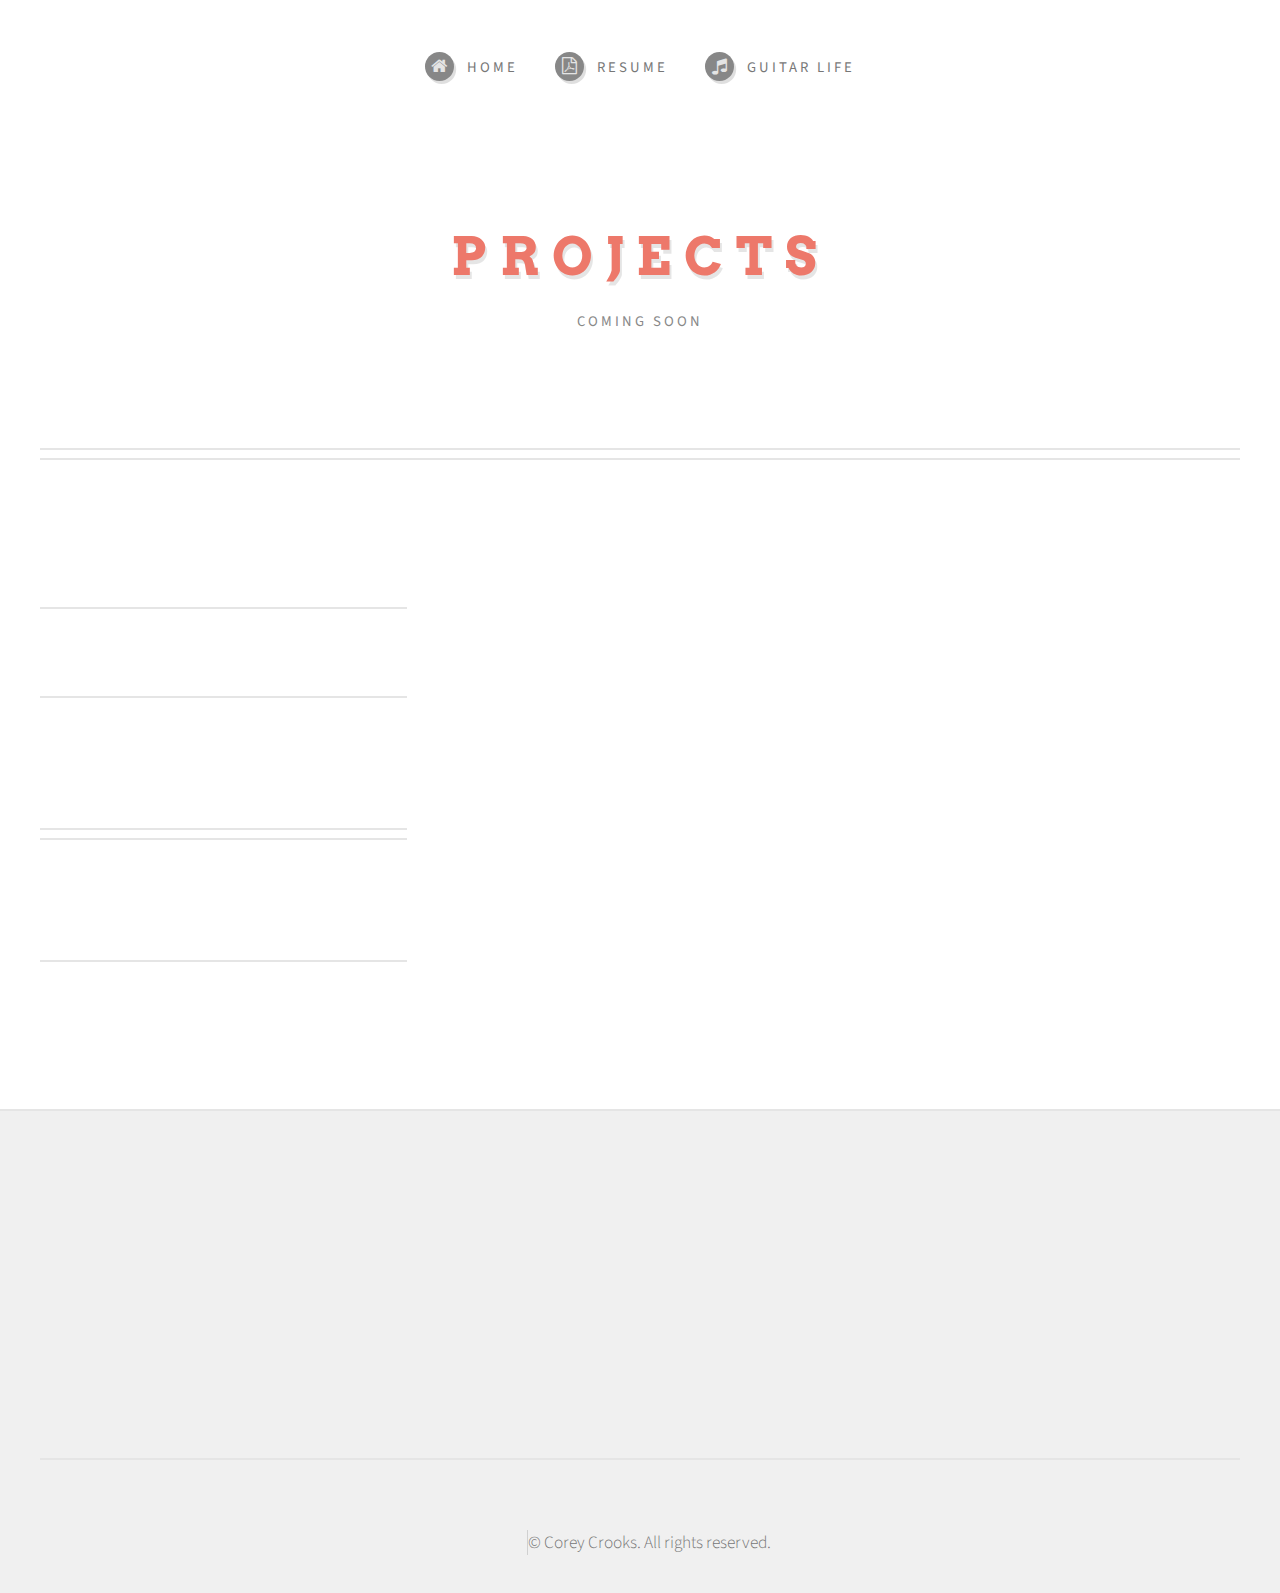
<file: projects.html>
<!DOCTYPE HTML>

<html>
	<head>
		<title>Guitar</title>
		<meta charset="utf-8" />
		<meta name="viewport" content="width=device-width, initial-scale=1" />
		<!--[if lte IE 8]><script src="assets/js/ie/html5shiv.js"></script><![endif]-->
		<link rel="stylesheet" href="assets/css/main.css" />
		<!--[if lte IE 8]><link rel="stylesheet" href="assets/css/ie8.css" /><![endif]-->
	</head>
	<body class="left-sidebar">
		<div id="page-wrapper">

			<!-- Header -->
				<div id="header-wrapper">
					<div id="header" class="container">

						<!-- Logo -->
							<h1 id="logo"><a href="index.html">Projects</a></h1>
							<p>Coming Soon</p>

						<!-- Nav -->
							<nav id="nav">
								<ul>
								
									<li><a class="icon fa-home" href="index.html"><span>Home</span></a></li>
									<li><a class="icon fa-file-pdf-o" href="CrooksCorey20170109.pdf"><span>Resume</span></a></li>
									<li><a class="icon fa-music" href="CoolStuff.html"><span>Guitar Life</span></a></li>
									
								</ul>
							</nav>

					</div>
				</div>

			<!-- Main -->
				<div id="main-wrapper">
					<div id="main" class="container">
						<div class="row">

							<!-- Sidebar -->
								<div id="sidebar" class="4u 12u(mobile)">

									<!-- Excerpts -->
										<section>
											<ul class="divided">
												<li>

													<!-- Excerpt -->
														<article class="box excerpt">
														
														</article>

												</li>
												<li>

													<!-- Excerpt -->
														<article class="box excerpt">
																	</article>

												</li>
												<li>

													<!-- Excerpt -->
														<article class="box excerpt">
															
															
														</article>

												</li>
											</ul>
										</section>

									<!-- Highlights -->
										<section>
											<ul class="divided">
												<li>

													<!-- Highlight -->
														<article class="box highlight">
														
														</article>

												</li>
												<li>

													<!-- Highlight -->
														<article class="box highlight">
														
															
														</article>
														

												</li>
											</ul>
										</section>

								</div>
							<!-- Content -->
								<div id="content" class="8u 12u(mobile) important(mobile)">


									<!-- Post -->
										<article class="box post">
											<!--
											<header>
											
											</header>
											<span class="image featured"><img src="images/acoustic-find-your-fit-shapes-1082x810_0.jpg" alt="" /></span>
											
											<h3>Playing Guitar is an escape to another world.</h3>
											
											<p>When I was 11 years old, I had a really good friend that knew how to play the guitar
												and his dad also was in a band. They
											    lived right next door to us and I was always over there listening to them play. His
											    dad primary played bass guitar but I took more interest into the 6 string. Hearing 
											    the coordination of different instruments coming together all at once was pure 
											    amazement. It was at that time that I decided I wanted to learn how to play
											    music.</p>

											<p> Around this time, internet wasn't really that big. I can remember having to use
												dial up AOL to connect whenever someone did not really need to use the phone ("Yes..
												look at what we have now today!"). However at the time, I can recall going online
												printing so many different pages of guitars and articles relationing to them. I just 
												know that I wanted a guitar REALLLY REALLLLY BAD and that is when my friend decided to
												sell me one of his guitars for $80 dollars.  </p>


											<p>At 11 years old, I didnt have the money to pay for the guitar so I tried saving money up by 
												doing chores and things around the house. However my amazing grandmother, whom we call "Nan" 
												<i>(Side note: she is the most amazing person I have ever met in my life, 
												and always inspires me to be the best person I can be. Oh and shes from Liverpool, England! how
												cool!) </i> had bought the guitar for me.</p>

											<h3>Nothing can stop you from learning</h3>
											<p>After getting the guitar, aside from being taught every once in a while from my friend and his
												dad I took it upon myself to teach myself how to play. I sat in front of my parents computer 
												in our living room with the guitar on my lap, night after night learning everything that I could.
												At this stage, time was flying and my skills were increasing. I continued to grow each and every 
												day into a better guitarist. My cousin Jason was really interested in Drums and I remember when he saved his money to buy a drum set from a local pawn shop. That was an exciting day when we eventually got everything setup and started practicing together.
											</p>
											<p>In 8th grade, we decided to sign up for our first show ever... a talent show. We kept going
											back and forth about what song to play and we finally decided that we were going to play "Am I Evil", by Metallica. We had spoken to my friend (the one that was teaching me on and off) and asked him to play in it with us, but he never showed up for the show. That was such an amazing experience and a huge jump start to our music side careers.</p>

											<h3>Years passed by</h3>

											<p>When I got to high school, I was excited to go to guitar class. However I was way too advanced to 
											learn the topics that were being teached but it was fun helping out everyone in the class and also 
											getting free time to practice the things I wanted to practice. I met up with a few other musicians (Jason - my cousin, Mike J, Mike H and Myself) and we started our first band called "Betrayed". We practiced a lot, almost 3 - 4 times a week focusing on a heavy metal style, something sort of like Metallica, UnEarth, 
											MegaDeath, Avenged Sevenfold etc.. After my second year of high school I decided that I wanted to leave the current school I was at and go to the Pittsburgh Creative and Performing Arts School (CAPA) to study more advance guitar.
											</p>

											<p>At the age of 15 I forgot what the feeling of amazement was when I first was introduced to the guitar at 11 until I made it through my first week at CAPA. The guitarists there were just simply 
										    amazing! and way beyond my skill set. I became good friends with Brandon L and Nolan L, two guitarists that were just unbelievable. The best thing that could of happened to me was being able to go to this school, becoming more versatile in my music studies, and learning how to read sheet music.
											 </p>

										<p> Our band eventually split, I had joined other bands and did not stay very long. The years eventually passed by and I continued playing but focused more on acoustic / fingerstyle guitar. The guitar still plays a huge part in my life, its not just a form of creativity but its a way to escape. The freedom that comes with playing the guitar is magical and my love for it continues to grow just as it did when I was 11 years old.
										</p>	
											-->
										</article>
											
								</div>

						</div>
					</div>
				</div>

			<!-- Footer -->
				<div id="footer-wrapper">
					<div id="footer" class="container">
						
							<div class="6u 12u(mobile)">
							
							</div>
						</div>
					</div>
					<div id="copyright" class="container">
						<ul class="links">
							<li>&copy; Corey Crooks. All rights reserved.</li>
						</ul>
					</div>
				</div>

		</div>

		<!-- Scripts -->
			<script src="assets/js/jquery.min.js"></script>
			<script src="assets/js/jquery.dropotron.min.js"></script>
			<script src="assets/js/skel.min.js"></script>
			<script src="assets/js/skel-viewport.min.js"></script>
			<script src="assets/js/util.js"></script>
			<!--[if lte IE 8]><script src="assets/js/ie/respond.min.js"></script><![endif]-->
			<script src="assets/js/main.js"></script>

	</body>
</html>
</file>
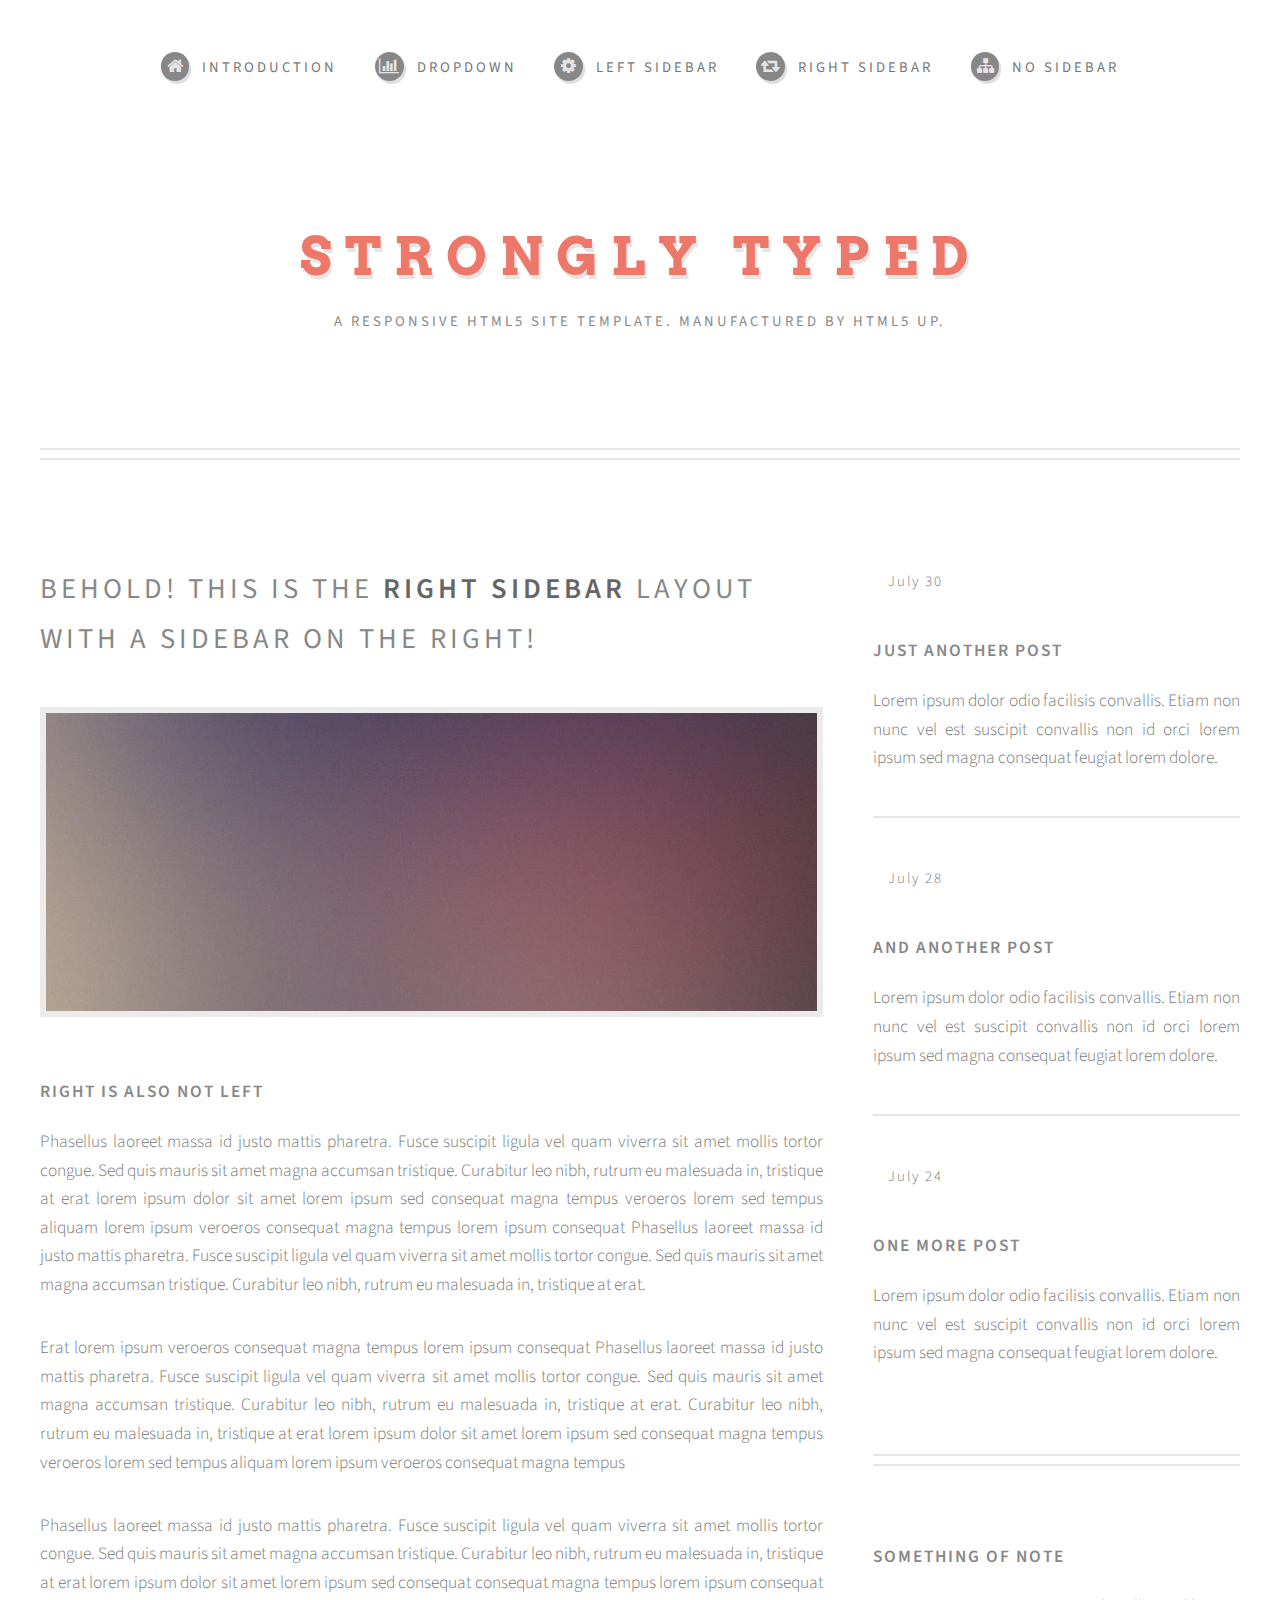
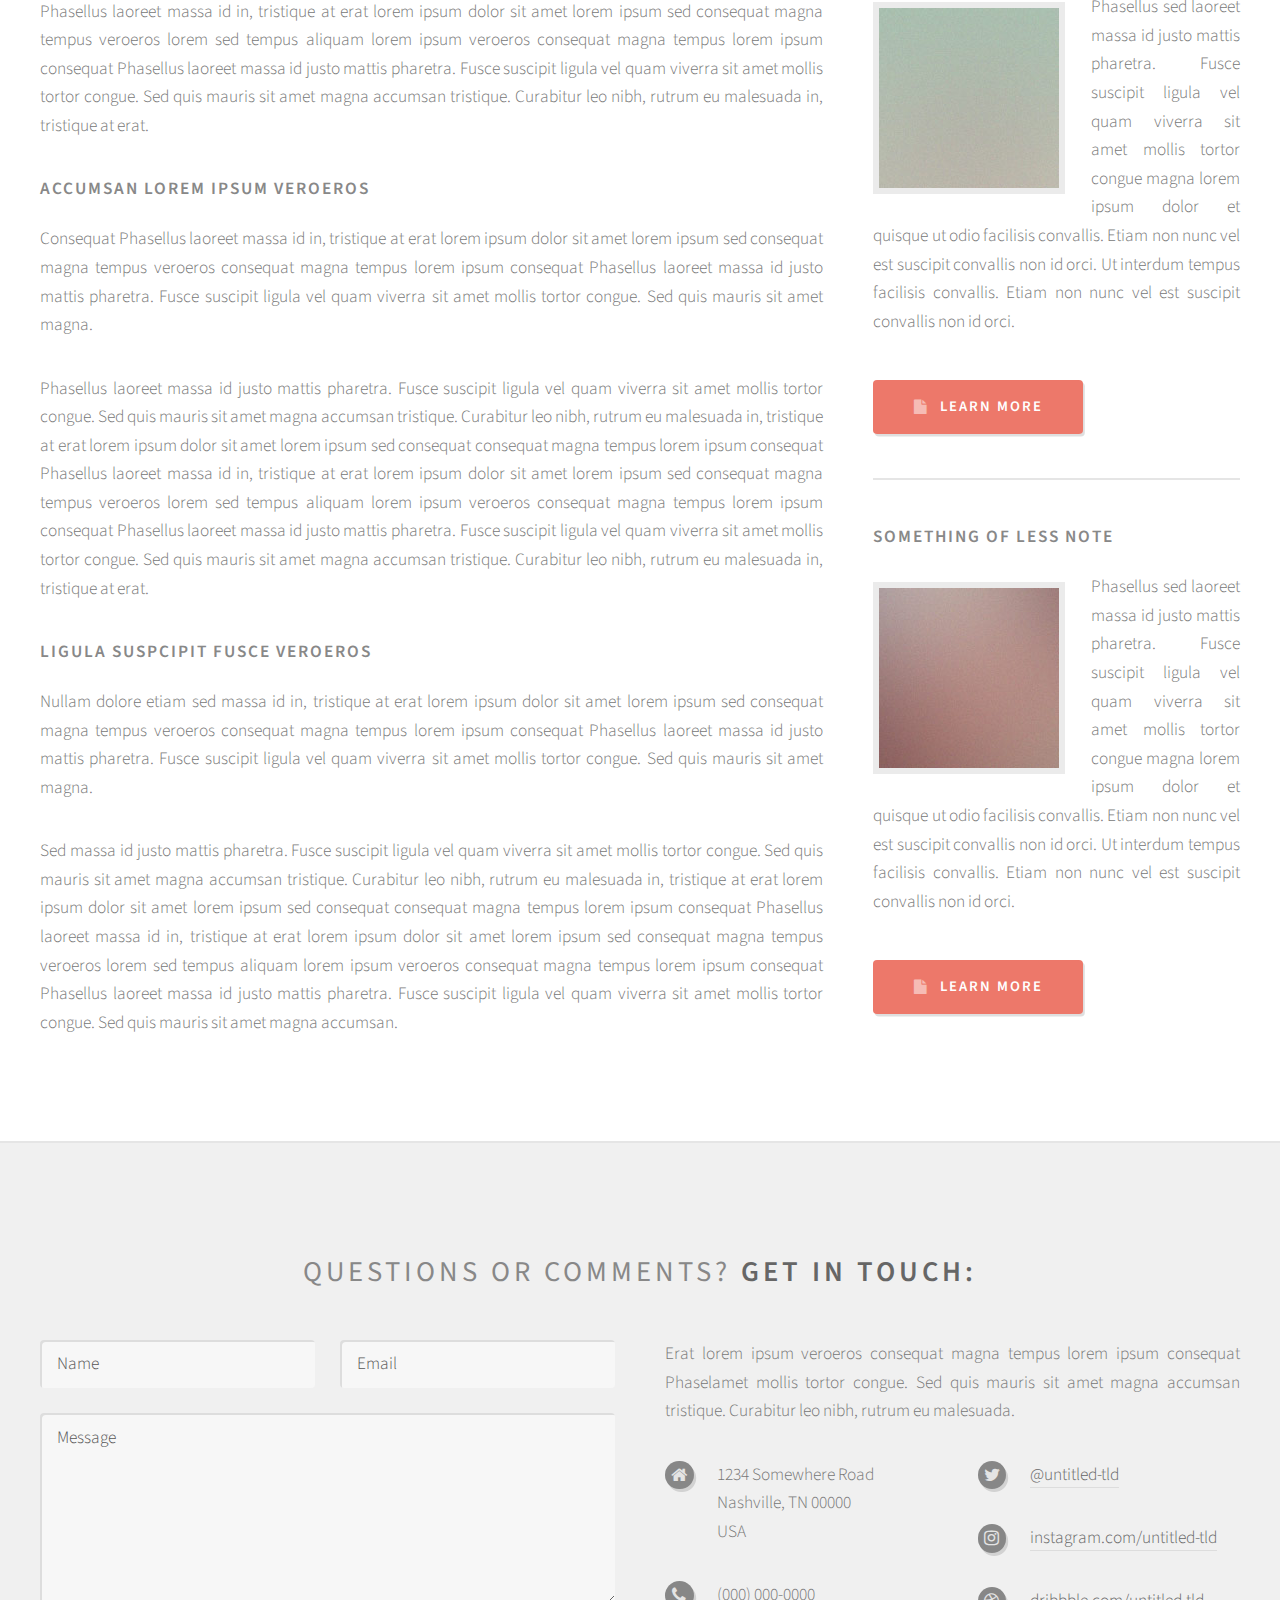
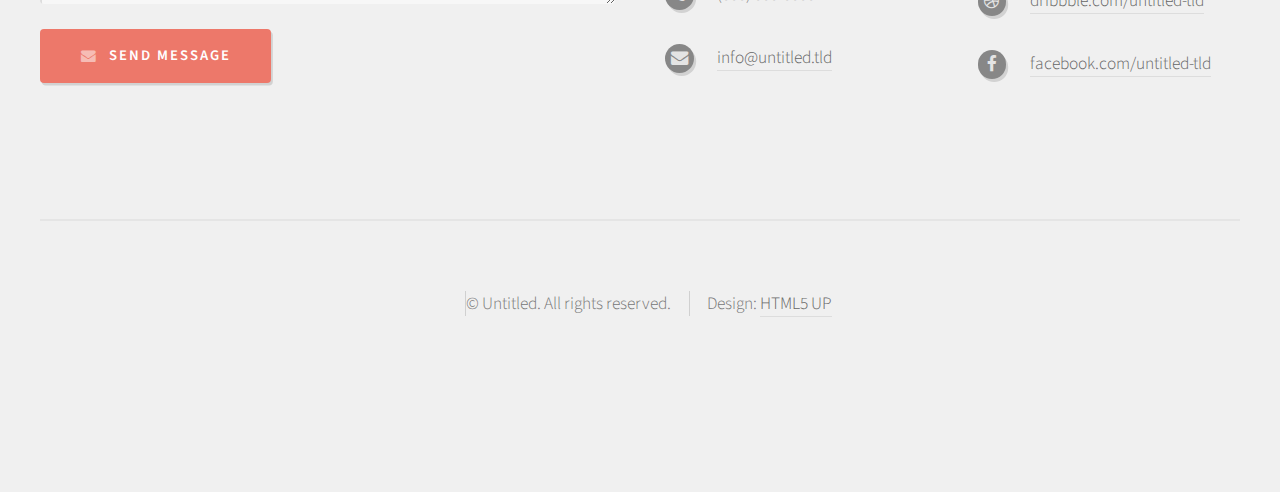
<file: right-sidebar.html>
<!DOCTYPE HTML>
<!--
	Strongly Typed by HTML5 UP
	html5up.net | @ajlkn
	Free for personal and commercial use under the CCA 3.0 license (html5up.net/license)
-->
<html>
	<head>
		<title>Right Sidebar - Strongly Typed by HTML5 UP</title>
		<meta charset="utf-8" />
		<meta name="viewport" content="width=device-width, initial-scale=1" />
		<!--[if lte IE 8]><script src="assets/js/ie/html5shiv.js"></script><![endif]-->
		<link rel="stylesheet" href="assets/css/main.css" />
		<!--[if lte IE 8]><link rel="stylesheet" href="assets/css/ie8.css" /><![endif]-->
	</head>
	<body class="right-sidebar">
		<div id="page-wrapper">

			<!-- Header -->
				<div id="header-wrapper">
					<div id="header" class="container">

						<!-- Logo -->
							<h1 id="logo"><a href="index.html">Strongly Typed</a></h1>
							<p>A responsive HTML5 site template. Manufactured by HTML5 UP.</p>

						<!-- Nav -->
							<nav id="nav">
								<ul>
									<li><a class="icon fa-home" href="index.html"><span>Introduction</span></a></li>
									<li>
										<a href="#" class="icon fa-bar-chart-o"><span>Dropdown</span></a>
										<ul>
											<li><a href="#">Lorem ipsum dolor</a></li>
											<li><a href="#">Magna phasellus</a></li>
											<li><a href="#">Etiam dolore nisl</a></li>
											<li>
												<a href="#">Phasellus consequat</a>
												<ul>
													<li><a href="#">Magna phasellus</a></li>
													<li><a href="#">Etiam dolore nisl</a></li>
													<li><a href="#">Phasellus consequat</a></li>
												</ul>
											</li>
											<li><a href="#">Veroeros feugiat</a></li>
										</ul>
									</li>
									<li><a class="icon fa-cog" href="left-sidebar.html"><span>Left Sidebar</span></a></li>
									<li><a class="icon fa-retweet" href="right-sidebar.html"><span>Right Sidebar</span></a></li>
									<li><a class="icon fa-sitemap" href="no-sidebar.html"><span>No Sidebar</span></a></li>
								</ul>
							</nav>

					</div>
				</div>

			<!-- Main -->
				<div id="main-wrapper">
					<div id="main" class="container">
						<div class="row">

							<!-- Content -->
								<div id="content" class="8u 12u(mobile)">

									<!-- Post -->
										<article class="box post">
											<header>
												<h2>Behold! This is the <strong>right sidebar</strong> layout<br />
												with a sidebar on the right!</h2>
											</header>
											<span class="image featured"><img src="images/pic04.jpg" alt="" /></span>
											<h3>Right is also not left</h3>
											<p>Phasellus laoreet massa id justo mattis pharetra. Fusce suscipit
											ligula vel quam viverra sit amet mollis tortor congue. Sed quis mauris
											sit amet magna accumsan tristique. Curabitur leo nibh, rutrum eu malesuada
											in, tristique at erat lorem ipsum dolor sit amet lorem ipsum sed consequat
											magna tempus veroeros lorem sed tempus aliquam lorem ipsum veroeros
											consequat magna tempus lorem ipsum consequat Phasellus laoreet massa id
											justo mattis pharetra. Fusce suscipit ligula vel quam viverra sit amet
											mollis tortor congue. Sed quis mauris sit amet magna accumsan tristique.
											Curabitur leo nibh, rutrum eu malesuada in, tristique at erat.</p>
											<p>Erat lorem ipsum veroeros consequat magna tempus lorem ipsum consequat
											Phasellus laoreet massa id justo mattis pharetra. Fusce suscipit ligula
											vel quam viverra sit amet mollis tortor congue. Sed quis mauris sit amet
											magna accumsan tristique. Curabitur leo nibh, rutrum eu malesuada in,
											tristique at erat. Curabitur leo nibh, rutrum eu malesuada  in, tristique
											at erat lorem ipsum dolor sit amet lorem ipsum sed consequat magna
											tempus veroeros lorem sed tempus aliquam lorem ipsum veroeros consequat
											magna tempus</p>
											<p>Phasellus laoreet massa id justo mattis pharetra. Fusce suscipit
											ligula vel quam viverra sit amet mollis tortor congue. Sed quis mauris
											sit amet magna accumsan tristique. Curabitur leo nibh, rutrum eu malesuada
											in, tristique at erat lorem ipsum dolor sit amet lorem ipsum sed consequat
											consequat magna tempus lorem ipsum consequat Phasellus laoreet massa id
											in, tristique at erat lorem ipsum dolor sit amet lorem ipsum sed consequat
											magna tempus veroeros lorem sed tempus aliquam lorem ipsum veroeros
											consequat magna tempus lorem ipsum consequat Phasellus laoreet massa id
											justo mattis pharetra. Fusce suscipit ligula vel quam viverra sit amet
											mollis tortor congue. Sed quis mauris sit amet magna accumsan tristique.
											Curabitur leo nibh, rutrum eu malesuada in, tristique at erat.</p>
											<h3>Accumsan lorem ipsum veroeros</h3>
											<p>Consequat Phasellus laoreet massa id in, tristique at erat lorem
											ipsum dolor sit amet lorem ipsum sed consequat magna tempus veroeros
											consequat magna tempus lorem ipsum consequat Phasellus laoreet massa id
											justo mattis pharetra. Fusce suscipit ligula vel quam viverra sit amet
											mollis tortor congue. Sed quis mauris sit amet magna.</p>
											<p>Phasellus laoreet massa id justo mattis pharetra. Fusce suscipit
											ligula vel quam viverra sit amet mollis tortor congue. Sed quis mauris
											sit amet magna accumsan tristique. Curabitur leo nibh, rutrum eu malesuada
											in, tristique at erat lorem ipsum dolor sit amet lorem ipsum sed consequat
											consequat magna tempus lorem ipsum consequat Phasellus laoreet massa id
											in, tristique at erat lorem ipsum dolor sit amet lorem ipsum sed consequat
											magna tempus veroeros lorem sed tempus aliquam lorem ipsum veroeros
											consequat magna tempus lorem ipsum consequat Phasellus laoreet massa id
											justo mattis pharetra. Fusce suscipit ligula vel quam viverra sit amet
											mollis tortor congue. Sed quis mauris sit amet magna accumsan tristique.
											Curabitur leo nibh, rutrum eu malesuada in, tristique at erat.</p>
											<h3>Ligula suspcipit fusce veroeros</h3>
											<p>Nullam dolore etiam sed massa id in, tristique at erat lorem
											ipsum dolor sit amet lorem ipsum sed consequat magna tempus veroeros
											consequat magna tempus lorem ipsum consequat Phasellus laoreet massa id
											justo mattis pharetra. Fusce suscipit ligula vel quam viverra sit amet
											mollis tortor congue. Sed quis mauris sit amet magna.</p>
											<p>Sed massa id justo mattis pharetra. Fusce suscipit
											ligula vel quam viverra sit amet mollis tortor congue. Sed quis mauris
											sit amet magna accumsan tristique. Curabitur leo nibh, rutrum eu malesuada
											in, tristique at erat lorem ipsum dolor sit amet lorem ipsum sed consequat
											consequat magna tempus lorem ipsum consequat Phasellus laoreet massa id
											in, tristique at erat lorem ipsum dolor sit amet lorem ipsum sed consequat
											magna tempus veroeros lorem sed tempus aliquam lorem ipsum veroeros
											consequat magna tempus lorem ipsum consequat Phasellus laoreet massa id
											justo mattis pharetra. Fusce suscipit ligula vel quam viverra sit amet
											mollis tortor congue. Sed quis mauris sit amet magna accumsan.</p>
										</article>

								</div>

							<!-- Sidebar -->
								<div id="sidebar" class="4u 12u(mobile)">

									<!-- Excerpts -->
										<section>
											<ul class="divided">
												<li>

													<!-- Excerpt -->
														<article class="box excerpt">
															<header>
																<span class="date">July 30</span>
																<h3><a href="#">Just another post</a></h3>
															</header>
															<p>Lorem ipsum dolor odio facilisis convallis. Etiam non nunc vel est
															suscipit convallis non id orci lorem ipsum sed magna consequat feugiat lorem dolore.</p>
														</article>

												</li>
												<li>

													<!-- Excerpt -->
														<article class="box excerpt">
															<header>
																<span class="date">July 28</span>
																<h3><a href="#">And another post</a></h3>
															</header>
															<p>Lorem ipsum dolor odio facilisis convallis. Etiam non nunc vel est
															suscipit convallis non id orci lorem ipsum sed magna consequat feugiat lorem dolore.</p>
														</article>

												</li>
												<li>

													<!-- Excerpt -->
														<article class="box excerpt">
															<header>
																<span class="date">July 24</span>
																<h3><a href="#">One more post</a></h3>
															</header>
															<p>Lorem ipsum dolor odio facilisis convallis. Etiam non nunc vel est
															suscipit convallis non id orci lorem ipsum sed magna consequat feugiat lorem dolore.</p>
														</article>

												</li>
											</ul>
										</section>

									<!-- Highlights -->
										<section>
											<ul class="divided">
												<li>

													<!-- Highlight -->
														<article class="box highlight">
															<header>
																<h3><a href="#">Something of note</a></h3>
															</header>
															<a href="#" class="image left"><img src="images/pic06.jpg" alt="" /></a>
															<p>Phasellus  sed laoreet massa id justo mattis pharetra. Fusce suscipit ligula vel quam
															viverra sit amet mollis tortor congue magna lorem ipsum dolor et quisque ut odio facilisis
															convallis. Etiam non nunc vel est suscipit convallis non id orci. Ut interdum tempus
															facilisis convallis. Etiam non nunc vel est suscipit convallis non id orci.</p>
															<ul class="actions">
																<li><a href="#" class="button icon fa-file">Learn More</a></li>
															</ul>
														</article>

												</li>
												<li>

													<!-- Highlight -->
														<article class="box highlight">
															<header>
																<h3><a href="#">Something of less note</a></h3>
															</header>
															<a href="#" class="image left"><img src="images/pic07.jpg" alt="" /></a>
															<p>Phasellus  sed laoreet massa id justo mattis pharetra. Fusce suscipit ligula vel quam
															viverra sit amet mollis tortor congue magna lorem ipsum dolor et quisque ut odio facilisis
															convallis. Etiam non nunc vel est suscipit convallis non id orci. Ut interdum tempus
															facilisis convallis. Etiam non nunc vel est suscipit convallis non id orci.</p>
															<ul class="actions">
																<li><a href="#" class="button icon fa-file">Learn More</a></li>
															</ul>
														</article>

												</li>
											</ul>
										</section>

								</div>

						</div>
					</div>
				</div>

			<!-- Footer -->
				<div id="footer-wrapper">
					<div id="footer" class="container">
						<header>
							<h2>Questions or comments? <strong>Get in touch:</strong></h2>
						</header>
						<div class="row">
							<div class="6u 12u(mobile)">
								<section>
									<form method="post" action="#">
										<div class="row 50%">
											<div class="6u 12u(mobile)">
												<input name="name" placeholder="Name" type="text" />
											</div>
											<div class="6u 12u(mobile)">
												<input name="email" placeholder="Email" type="text" />
											</div>
										</div>
										<div class="row 50%">
											<div class="12u">
												<textarea name="message" placeholder="Message"></textarea>
											</div>
										</div>
										<div class="row 50%">
											<div class="12u">
												<a href="#" class="form-button-submit button icon fa-envelope">Send Message</a>
											</div>
										</div>
									</form>
								</section>
							</div>
							<div class="6u 12u(mobile)">
								<section>
									<p>Erat lorem ipsum veroeros consequat magna tempus lorem ipsum consequat Phaselamet
									mollis tortor congue. Sed quis mauris sit amet magna accumsan tristique. Curabitur
									leo nibh, rutrum eu malesuada.</p>
									<div class="row">
										<div class="6u 12u(mobile)">
											<ul class="icons">
												<li class="icon fa-home">
													1234 Somewhere Road<br />
													Nashville, TN 00000<br />
													USA
												</li>
												<li class="icon fa-phone">
													(000) 000-0000
												</li>
												<li class="icon fa-envelope">
													<a href="#">info@untitled.tld</a>
												</li>
											</ul>
										</div>
										<div class="6u 12u(mobile)">
											<ul class="icons">
												<li class="icon fa-twitter">
													<a href="#">@untitled-tld</a>
												</li>
												<li class="icon fa-instagram">
													<a href="#">instagram.com/untitled-tld</a>
												</li>
												<li class="icon fa-dribbble">
													<a href="#">dribbble.com/untitled-tld</a>
												</li>
												<li class="icon fa-facebook">
													<a href="#">facebook.com/untitled-tld</a>
												</li>
											</ul>
										</div>
									</div>
								</section>
							</div>
						</div>
					</div>
					<div id="copyright" class="container">
						<ul class="links">
							<li>&copy; Untitled. All rights reserved.</li><li>Design: <a href="http://html5up.net">HTML5 UP</a></li>
						</ul>
					</div>
				</div>

		</div>

		<!-- Scripts -->
			<script src="assets/js/jquery.min.js"></script>
			<script src="assets/js/jquery.dropotron.min.js"></script>
			<script src="assets/js/skel.min.js"></script>
			<script src="assets/js/skel-viewport.min.js"></script>
			<script src="assets/js/util.js"></script>
			<!--[if lte IE 8]><script src="assets/js/ie/respond.min.js"></script><![endif]-->
			<script src="assets/js/main.js"></script>

	</body>
</html>
</file>
<file: assets/css/ie8.css>
/*
	Strongly Typed by HTML5 UP
	html5up.net | @ajlkn
	Free for personal and commercial use under the CCA 3.0 license (html5up.net/license)
*/

/* Basic */

	form input[type="text"],
	form input[type="email"],
	form input[type="password"],
	form select,
	form textarea {
		position: relative;
		-ms-behavior: url("assets/js/ie/PIE.htc");
	}

	input[type="button"],
	input[type="submit"],
	input[type="reset"],
	button,
	.button {
		position: relative;
		-ms-behavior: url("assets/js/ie/PIE.htc");
	}

	.button, .box.excerpt .date {
		position: relative;
		-ms-behavior: url("assets/js/ie/PIE.htc");
	}

/* Sections/Article */

	section > .last-child, section.last-child, article > .last-child, article.last-child {
		margin-bottom: 0;
	}

/* Wrappers */

	#banner-wrapper .inner {
		-ms-behavior: url("assets/js/ie/backgroundsize.min.htc");
	}
</file>
<file: assets/css/main.css>
@import url("font-awesome.min.css");
@import url("https://fonts.googleapis.com/css?family=Source+Sans+Pro:300,400,600|Arvo:700");

/*
	Strongly Typed by HTML5 UP
	html5up.net | @ajlkn
	Free for personal and commercial use under the CCA 3.0 license (html5up.net/license)
*/

/* Reset */

	html, body, div, span, applet, object, iframe, h1, h2, h3, h4, h5, h6, p, blockquote, pre, a, abbr, acronym, address, big, cite, code, del, dfn, em, img, ins, kbd, q, s, samp, small, strike, strong, sub, sup, tt, var, b, u, i, center, dl, dt, dd, ol, ul, li, fieldset, form, label, legend, table, caption, tbody, tfoot, thead, tr, th, td, article, aside, canvas, details, embed, figure, figcaption, footer, header, hgroup, menu, nav, output, ruby, section, summary, time, mark, audio, video {
		margin: 0;
		padding: 0;
		border: 0;
		font-size: 100%;
		font: inherit;
		vertical-align: baseline;
	}

	article, aside, details, figcaption, figure, footer, header, hgroup, menu, nav, section {
		display: block;
	}

	body {
		line-height: 1;
	}

	ol, ul {
		list-style: none;
	}

	blockquote, q {
		quotes: none;
	}

	blockquote:before, blockquote:after, q:before, q:after {
		content: '';
		content: none;
	}

	table {
		border-collapse: collapse;
		border-spacing: 0;
	}

	body {
		-webkit-text-size-adjust: none;
	}

/* Box Model */

	*, *:before, *:after {
		-moz-box-sizing: border-box;
		-webkit-box-sizing: border-box;
		box-sizing: border-box;
	}

/* Containers */

	.container {
		margin-left: auto;
		margin-right: auto;
	}

	.container.\31 25\25 {
		width: 100%;
		max-width: 1200px;
		min-width: 960px;
	}

	.container.\37 5\25 {
		width: 720px;
	}

	.container.\35 0\25 {
		width: 480px;
	}

	.container.\32 5\25 {
		width: 240px;
	}

	.container {
		width: 960px;
	}

	@media screen and (min-width: 737px) {

		.container.\31 25\25 {
			width: 100%;
			max-width: 1500px;
			min-width: 1200px;
		}

		.container.\37 5\25 {
			width: 900px;
		}

		.container.\35 0\25 {
			width: 600px;
		}

		.container.\32 5\25 {
			width: 300px;
		}

		.container {
			width: 1200px;
		}

	}

	@media screen and (min-width: 737px) and (max-width: 1200px) {

		.container.\31 25\25 {
			width: 100%;
			max-width: 1200px;
			min-width: 960px;
		}

		.container.\37 5\25 {
			width: 720px;
		}

		.container.\35 0\25 {
			width: 480px;
		}

		.container.\32 5\25 {
			width: 240px;
		}

		.container {
			width: 960px;
		}

	}

	@media screen and (max-width: 736px) {

		.container.\31 25\25 {
			width: 100%;
			max-width: 125%;
			min-width: 100%;
		}

		.container.\37 5\25 {
			width: 75%;
		}

		.container.\35 0\25 {
			width: 50%;
		}

		.container.\32 5\25 {
			width: 25%;
		}

		.container {
			width: 100% !important;
		}

	}

/* Grid */

	.row {
		border-bottom: solid 1px transparent;
		-moz-box-sizing: border-box;
		-webkit-box-sizing: border-box;
		box-sizing: border-box;
	}

	.row > * {
		float: left;
		-moz-box-sizing: border-box;
		-webkit-box-sizing: border-box;
		box-sizing: border-box;
	}

	.row:after, .row:before {
		content: '';
		display: block;
		clear: both;
		height: 0;
	}

	.rotate180
		-webkit-transform: rotate(180deg);
	    -moz-transform: rotate(180deg);
	    -o-transform: rotate(180deg);
	    -ms-transform: rotate(180deg);
	    transform: rotate(180deg);
	}
	.rotate90
		-webkit-transform: rotate(90deg);
	    -moz-transform: rotate(90deg);
	    -o-transform: rotate(90deg);
	    -ms-transform: rotate(90deg);
	    transform: rotate(90deg);
	}

	.row.uniform > * > :first-child {
		margin-top: 0;
	}

	.row.uniform > * > :last-child {
		margin-bottom: 0;
	}

	.row.\30 \25 > * {
		padding: 0 0 0 0px;
	}

	.row.\30 \25 {
		margin: 0 0 -1px 0px;
	}

	.row.uniform.\30 \25 > * {
		padding: 0px 0 0 0px;
	}

	.row.uniform.\30 \25 {
		margin: 0px 0 -1px 0px;
	}

	.row > * {
		padding: 0 0 0 40px;
	}

	.row {
		margin: 0 0 -1px -40px;
	}

	.row.uniform > * {
		padding: 40px 0 0 40px;
	}

	.row.uniform {
		margin: -40px 0 -1px -40px;
	}

	.row.\32 00\25 > * {
		padding: 0 0 0 80px;
	}

	.row.\32 00\25 {
		margin: 0 0 -1px -80px;
	}

	.row.uniform.\32 00\25 > * {
		padding: 80px 0 0 80px;
	}

	.row.uniform.\32 00\25 {
		margin: -80px 0 -1px -80px;
	}

	.row.\31 50\25 > * {
		padding: 0 0 0 60px;
	}

	.row.\31 50\25 {
		margin: 0 0 -1px -60px;
	}

	.row.uniform.\31 50\25 > * {
		padding: 60px 0 0 60px;
	}

	.row.uniform.\31 50\25 {
		margin: -60px 0 -1px -60px;
	}

	.row.\35 0\25 > * {
		padding: 0 0 0 20px;
	}

	.row.\35 0\25 {
		margin: 0 0 -1px -20px;
	}

	.row.uniform.\35 0\25 > * {
		padding: 20px 0 0 20px;
	}

	.row.uniform.\35 0\25 {
		margin: -20px 0 -1px -20px;
	}

	.row.\32 5\25 > * {
		padding: 0 0 0 10px;
	}

	.row.\32 5\25 {
		margin: 0 0 -1px -10px;
	}

	.row.uniform.\32 5\25 > * {
		padding: 10px 0 0 10px;
	}

	.row.uniform.\32 5\25 {
		margin: -10px 0 -1px -10px;
	}

	.\31 2u, .\31 2u\24 {
		width: 100%;
		clear: none;
		margin-left: 0;
	}

	.\31 1u, .\31 1u\24 {
		width: 91.6666666667%;
		clear: none;
		margin-left: 0;
	}

	.\31 0u, .\31 0u\24 {
		width: 83.3333333333%;
		clear: none;
		margin-left: 0;
	}

	.\39 u, .\39 u\24 {
		width: 75%;
		clear: none;
		margin-left: 0;
	}

	.\38 u, .\38 u\24 {
		width: 66.6666666667%;
		clear: none;
		margin-left: 0;
	}

	.\37 u, .\37 u\24 {
		width: 58.3333333333%;
		clear: none;
		margin-left: 0;
	}

	.\36 u, .\36 u\24 {
		width: 50%;
		clear: none;
		margin-left: 0;
	}

	.\35 u, .\35 u\24 {
		width: 41.6666666667%;
		clear: none;
		margin-left: 0;
	}

	.\34 u, .\34 u\24 {
		width: 33.3333333333%;
		clear: none;
		margin-left: 0;
	}

	.\33 u, .\33 u\24 {
		width: 25%;
		clear: none;
		margin-left: 0;
	}

	.\32 u, .\32 u\24 {
		width: 16.6666666667%;
		clear: none;
		margin-left: 0;
	}

	.\31 u, .\31 u\24 {
		width: 8.3333333333%;
		clear: none;
		margin-left: 0;
	}

	.\31 2u\24 + *,
	.\31 1u\24 + *,
	.\31 0u\24 + *,
	.\39 u\24 + *,
	.\38 u\24 + *,
	.\37 u\24 + *,
	.\36 u\24 + *,
	.\35 u\24 + *,
	.\34 u\24 + *,
	.\33 u\24 + *,
	.\32 u\24 + *,
	.\31 u\24 + * {
		clear: left;
	}

	.\-11u {
		margin-left: 91.66667%;
	}

	.\-10u {
		margin-left: 83.33333%;
	}

	.\-9u {
		margin-left: 75%;
	}

	.\-8u {
		margin-left: 66.66667%;
	}

	.\-7u {
		margin-left: 58.33333%;
	}

	.\-6u {
		margin-left: 50%;
	}

	.\-5u {
		margin-left: 41.66667%;
	}

	.\-4u {
		margin-left: 33.33333%;
	}

	.\-3u {
		margin-left: 25%;
	}

	.\-2u {
		margin-left: 16.66667%;
	}

	.\-1u {
		margin-left: 8.33333%;
	}

	@media screen and (min-width: 737px) {

		.row > * {
			padding: 50px 0 0 50px;
		}

		.row {
			margin: -50px 0 -1px -50px;
		}

		.row.uniform > * {
			padding: 50px 0 0 50px;
		}

		.row.uniform {
			margin: -50px 0 -1px -50px;
		}

		.row.\32 00\25 > * {
			padding: 100px 0 0 100px;
		}

		.row.\32 00\25 {
			margin: -100px 0 -1px -100px;
		}

		.row.uniform.\32 00\25 > * {
			padding: 100px 0 0 100px;
		}

		.row.uniform.\32 00\25 {
			margin: -100px 0 -1px -100px;
		}

		.row.\31 50\25 > * {
			padding: 75px 0 0 75px;
		}

		.row.\31 50\25 {
			margin: -75px 0 -1px -75px;
		}

		.row.uniform.\31 50\25 > * {
			padding: 75px 0 0 75px;
		}

		.row.uniform.\31 50\25 {
			margin: -75px 0 -1px -75px;
		}

		.row.\35 0\25 > * {
			padding: 25px 0 0 25px;
		}

		.row.\35 0\25 {
			margin: -25px 0 -1px -25px;
		}

		.row.uniform.\35 0\25 > * {
			padding: 25px 0 0 25px;
		}

		.row.uniform.\35 0\25 {
			margin: -25px 0 -1px -25px;
		}

		.row.\32 5\25 > * {
			padding: 12.5px 0 0 12.5px;
		}

		.row.\32 5\25 {
			margin: -12.5px 0 -1px -12.5px;
		}

		.row.uniform.\32 5\25 > * {
			padding: 12.5px 0 0 12.5px;
		}

		.row.uniform.\32 5\25 {
			margin: -12.5px 0 -1px -12.5px;
		}

		.\31 2u\28desktop\29, .\31 2u\24\28desktop\29 {
			width: 100%;
			clear: none;
			margin-left: 0;
		}

		.\31 1u\28desktop\29, .\31 1u\24\28desktop\29 {
			width: 91.6666666667%;
			clear: none;
			margin-left: 0;
		}

		.\31 0u\28desktop\29, .\31 0u\24\28desktop\29 {
			width: 83.3333333333%;
			clear: none;
			margin-left: 0;
		}

		.\39 u\28desktop\29, .\39 u\24\28desktop\29 {
			width: 75%;
			clear: none;
			margin-left: 0;
		}

		.\38 u\28desktop\29, .\38 u\24\28desktop\29 {
			width: 66.6666666667%;
			clear: none;
			margin-left: 0;
		}

		.\37 u\28desktop\29, .\37 u\24\28desktop\29 {
			width: 58.3333333333%;
			clear: none;
			margin-left: 0;
		}

		.\36 u\28desktop\29, .\36 u\24\28desktop\29 {
			width: 50%;
			clear: none;
			margin-left: 0;
		}

		.\35 u\28desktop\29, .\35 u\24\28desktop\29 {
			width: 41.6666666667%;
			clear: none;
			margin-left: 0;
		}

		.\34 u\28desktop\29, .\34 u\24\28desktop\29 {
			width: 33.3333333333%;
			clear: none;
			margin-left: 0;
		}

		.\33 u\28desktop\29, .\33 u\24\28desktop\29 {
			width: 25%;
			clear: none;
			margin-left: 0;
		}

		.\32 u\28desktop\29, .\32 u\24\28desktop\29 {
			width: 16.6666666667%;
			clear: none;
			margin-left: 0;
		}

		.\31 u\28desktop\29, .\31 u\24\28desktop\29 {
			width: 8.3333333333%;
			clear: none;
			margin-left: 0;
		}

		.\31 2u\24\28desktop\29 + *,
		.\31 1u\24\28desktop\29 + *,
		.\31 0u\24\28desktop\29 + *,
		.\39 u\24\28desktop\29 + *,
		.\38 u\24\28desktop\29 + *,
		.\37 u\24\28desktop\29 + *,
		.\36 u\24\28desktop\29 + *,
		.\35 u\24\28desktop\29 + *,
		.\34 u\24\28desktop\29 + *,
		.\33 u\24\28desktop\29 + *,
		.\32 u\24\28desktop\29 + *,
		.\31 u\24\28desktop\29 + * {
			clear: left;
		}

		.\-11u\28desktop\29 {
			margin-left: 91.66667%;
		}

		.\-10u\28desktop\29 {
			margin-left: 83.33333%;
		}

		.\-9u\28desktop\29 {
			margin-left: 75%;
		}

		.\-8u\28desktop\29 {
			margin-left: 66.66667%;
		}

		.\-7u\28desktop\29 {
			margin-left: 58.33333%;
		}

		.\-6u\28desktop\29 {
			margin-left: 50%;
		}

		.\-5u\28desktop\29 {
			margin-left: 41.66667%;
		}

		.\-4u\28desktop\29 {
			margin-left: 33.33333%;
		}

		.\-3u\28desktop\29 {
			margin-left: 25%;
		}

		.\-2u\28desktop\29 {
			margin-left: 16.66667%;
		}

		.\-1u\28desktop\29 {
			margin-left: 8.33333%;
		}

	}

	@media screen and (min-width: 737px) and (max-width: 1200px) {

		.row > * {
			padding: 30px 0 0 30px;
		}

		.row {
			margin: -30px 0 -1px -30px;
		}

		.row.uniform > * {
			padding: 30px 0 0 30px;
		}

		.row.uniform {
			margin: -30px 0 -1px -30px;
		}

		.row.\32 00\25 > * {
			padding: 60px 0 0 60px;
		}

		.row.\32 00\25 {
			margin: -60px 0 -1px -60px;
		}

		.row.uniform.\32 00\25 > * {
			padding: 60px 0 0 60px;
		}

		.row.uniform.\32 00\25 {
			margin: -60px 0 -1px -60px;
		}

		.row.\31 50\25 > * {
			padding: 45px 0 0 45px;
		}

		.row.\31 50\25 {
			margin: -45px 0 -1px -45px;
		}

		.row.uniform.\31 50\25 > * {
			padding: 45px 0 0 45px;
		}

		.row.uniform.\31 50\25 {
			margin: -45px 0 -1px -45px;
		}

		.row.\35 0\25 > * {
			padding: 15px 0 0 15px;
		}

		.row.\35 0\25 {
			margin: -15px 0 -1px -15px;
		}

		.row.uniform.\35 0\25 > * {
			padding: 15px 0 0 15px;
		}

		.row.uniform.\35 0\25 {
			margin: -15px 0 -1px -15px;
		}

		.row.\32 5\25 > * {
			padding: 7.5px 0 0 7.5px;
		}

		.row.\32 5\25 {
			margin: -7.5px 0 -1px -7.5px;
		}

		.row.uniform.\32 5\25 > * {
			padding: 7.5px 0 0 7.5px;
		}

		.row.uniform.\32 5\25 {
			margin: -7.5px 0 -1px -7.5px;
		}

		.\31 2u\28tablet\29, .\31 2u\24\28tablet\29 {
			width: 100%;
			clear: none;
			margin-left: 0;
		}

		.\31 1u\28tablet\29, .\31 1u\24\28tablet\29 {
			width: 91.6666666667%;
			clear: none;
			margin-left: 0;
		}

		.\31 0u\28tablet\29, .\31 0u\24\28tablet\29 {
			width: 83.3333333333%;
			clear: none;
			margin-left: 0;
		}

		.\39 u\28tablet\29, .\39 u\24\28tablet\29 {
			width: 75%;
			clear: none;
			margin-left: 0;
		}

		.\38 u\28tablet\29, .\38 u\24\28tablet\29 {
			width: 66.6666666667%;
			clear: none;
			margin-left: 0;
		}

		.\37 u\28tablet\29, .\37 u\24\28tablet\29 {
			width: 58.3333333333%;
			clear: none;
			margin-left: 0;
		}

		.\36 u\28tablet\29, .\36 u\24\28tablet\29 {
			width: 50%;
			clear: none;
			margin-left: 0;
		}

		.\35 u\28tablet\29, .\35 u\24\28tablet\29 {
			width: 41.6666666667%;
			clear: none;
			margin-left: 0;
		}

		.\34 u\28tablet\29, .\34 u\24\28tablet\29 {
			width: 33.3333333333%;
			clear: none;
			margin-left: 0;
		}

		.\33 u\28tablet\29, .\33 u\24\28tablet\29 {
			width: 25%;
			clear: none;
			margin-left: 0;
		}

		.\32 u\28tablet\29, .\32 u\24\28tablet\29 {
			width: 16.6666666667%;
			clear: none;
			margin-left: 0;
		}

		.\31 u\28tablet\29, .\31 u\24\28tablet\29 {
			width: 8.3333333333%;
			clear: none;
			margin-left: 0;
		}

		.\31 2u\24\28tablet\29 + *,
		.\31 1u\24\28tablet\29 + *,
		.\31 0u\24\28tablet\29 + *,
		.\39 u\24\28tablet\29 + *,
		.\38 u\24\28tablet\29 + *,
		.\37 u\24\28tablet\29 + *,
		.\36 u\24\28tablet\29 + *,
		.\35 u\24\28tablet\29 + *,
		.\34 u\24\28tablet\29 + *,
		.\33 u\24\28tablet\29 + *,
		.\32 u\24\28tablet\29 + *,
		.\31 u\24\28tablet\29 + * {
			clear: left;
		}

		.\-11u\28tablet\29 {
			margin-left: 91.66667%;
		}

		.\-10u\28tablet\29 {
			margin-left: 83.33333%;
		}

		.\-9u\28tablet\29 {
			margin-left: 75%;
		}

		.\-8u\28tablet\29 {
			margin-left: 66.66667%;
		}

		.\-7u\28tablet\29 {
			margin-left: 58.33333%;
		}

		.\-6u\28tablet\29 {
			margin-left: 50%;
		}

		.\-5u\28tablet\29 {
			margin-left: 41.66667%;
		}

		.\-4u\28tablet\29 {
			margin-left: 33.33333%;
		}

		.\-3u\28tablet\29 {
			margin-left: 25%;
		}

		.\-2u\28tablet\29 {
			margin-left: 16.66667%;
		}

		.\-1u\28tablet\29 {
			margin-left: 8.33333%;
		}

	}

	@media screen and (max-width: 736px) {

		.row > * {
			padding: 20px 0 0 20px;
		}

		.row {
			margin: -20px 0 -1px -20px;
		}

		.row.uniform > * {
			padding: 20px 0 0 20px;
		}

		.row.uniform {
			margin: -20px 0 -1px -20px;
		}

		.row.\32 00\25 > * {
			padding: 40px 0 0 40px;
		}

		.row.\32 00\25 {
			margin: -40px 0 -1px -40px;
		}

		.row.uniform.\32 00\25 > * {
			padding: 40px 0 0 40px;
		}

		.row.uniform.\32 00\25 {
			margin: -40px 0 -1px -40px;
		}

		.row.\31 50\25 > * {
			padding: 30px 0 0 30px;
		}

		.row.\31 50\25 {
			margin: -30px 0 -1px -30px;
		}

		.row.uniform.\31 50\25 > * {
			padding: 30px 0 0 30px;
		}

		.row.uniform.\31 50\25 {
			margin: -30px 0 -1px -30px;
		}

		.row.\35 0\25 > * {
			padding: 10px 0 0 10px;
		}

		.row.\35 0\25 {
			margin: -10px 0 -1px -10px;
		}

		.row.uniform.\35 0\25 > * {
			padding: 10px 0 0 10px;
		}

		.row.uniform.\35 0\25 {
			margin: -10px 0 -1px -10px;
		}

		.row.\32 5\25 > * {
			padding: 5px 0 0 5px;
		}

		.row.\32 5\25 {
			margin: -5px 0 -1px -5px;
		}

		.row.uniform.\32 5\25 > * {
			padding: 5px 0 0 5px;
		}

		.row.uniform.\32 5\25 {
			margin: -5px 0 -1px -5px;
		}

		.\31 2u\28mobile\29, .\31 2u\24\28mobile\29 {
			width: 100%;
			clear: none;
			margin-left: 0;
		}

		.\31 1u\28mobile\29, .\31 1u\24\28mobile\29 {
			width: 91.6666666667%;
			clear: none;
			margin-left: 0;
		}

		.\31 0u\28mobile\29, .\31 0u\24\28mobile\29 {
			width: 83.3333333333%;
			clear: none;
			margin-left: 0;
		}

		.\39 u\28mobile\29, .\39 u\24\28mobile\29 {
			width: 75%;
			clear: none;
			margin-left: 0;
		}

		.\38 u\28mobile\29, .\38 u\24\28mobile\29 {
			width: 66.6666666667%;
			clear: none;
			margin-left: 0;
		}

		.\37 u\28mobile\29, .\37 u\24\28mobile\29 {
			width: 58.3333333333%;
			clear: none;
			margin-left: 0;
		}

		.\36 u\28mobile\29, .\36 u\24\28mobile\29 {
			width: 50%;
			clear: none;
			margin-left: 0;
		}

		.\35 u\28mobile\29, .\35 u\24\28mobile\29 {
			width: 41.6666666667%;
			clear: none;
			margin-left: 0;
		}

		.\34 u\28mobile\29, .\34 u\24\28mobile\29 {
			width: 33.3333333333%;
			clear: none;
			margin-left: 0;
		}

		.\33 u\28mobile\29, .\33 u\24\28mobile\29 {
			width: 25%;
			clear: none;
			margin-left: 0;
		}

		.\32 u\28mobile\29, .\32 u\24\28mobile\29 {
			width: 16.6666666667%;
			clear: none;
			margin-left: 0;
		}

		.\31 u\28mobile\29, .\31 u\24\28mobile\29 {
			width: 8.3333333333%;
			clear: none;
			margin-left: 0;
		}

		.\31 2u\24\28mobile\29 + *,
		.\31 1u\24\28mobile\29 + *,
		.\31 0u\24\28mobile\29 + *,
		.\39 u\24\28mobile\29 + *,
		.\38 u\24\28mobile\29 + *,
		.\37 u\24\28mobile\29 + *,
		.\36 u\24\28mobile\29 + *,
		.\35 u\24\28mobile\29 + *,
		.\34 u\24\28mobile\29 + *,
		.\33 u\24\28mobile\29 + *,
		.\32 u\24\28mobile\29 + *,
		.\31 u\24\28mobile\29 + * {
			clear: left;
		}

		.\-11u\28mobile\29 {
			margin-left: 91.66667%;
		}

		.\-10u\28mobile\29 {
			margin-left: 83.33333%;
		}

		.\-9u\28mobile\29 {
			margin-left: 75%;
		}

		.\-8u\28mobile\29 {
			margin-left: 66.66667%;
		}

		.\-7u\28mobile\29 {
			margin-left: 58.33333%;
		}

		.\-6u\28mobile\29 {
			margin-left: 50%;
		}

		.\-5u\28mobile\29 {
			margin-left: 41.66667%;
		}

		.\-4u\28mobile\29 {
			margin-left: 33.33333%;
		}

		.\-3u\28mobile\29 {
			margin-left: 25%;
		}

		.\-2u\28mobile\29 {
			margin-left: 16.66667%;
		}

		.\-1u\28mobile\29 {
			margin-left: 8.33333%;
		}

	}

/* Basic */

	body {
		background: #f0f0f0;
		font-family: 'Source Sans Pro';
		font-weight: 300;
		color: #777;
	}

		body.is-loading * {
			-moz-transition: none !important;
			-webkit-transition: none !important;
			-ms-transition: none !important;
			transition: none !important;
			-moz-animation: none !important;
			-webkit-animation: none !important;
			-ms-animation: none !important;
			animation: none !important;
		}

	input, textarea, select {
		font-family: 'Source Sans Pro';
		font-weight: 300;
		color: #777;
	}

	h1, h2, h3, h4, h5, h6 {
		font-weight: 600;
		text-transform: uppercase;
		color: #888;
	}

	h1 a, h2 a, h3 a, h4 a, h5 a, h6 a {
		color: inherit;
		text-decoration: none;
		border: 0;
	}

	a {
		-moz-transition: color 0.25s ease-in-out, border-bottom-color 0.25s ease-in-out;
		-webkit-transition: color 0.25s ease-in-out, border-bottom-color 0.25s ease-in-out;
		-ms-transition: color 0.25s ease-in-out, border-bottom-color 0.25s ease-in-out;
		transition: color 0.25s ease-in-out, border-bottom-color 0.25s ease-in-out;
		color: #666;
		text-decoration: none;
		border-bottom: solid 1px #ddd;
	}

		a strong {
			-moz-transition: color 0.25s ease-in-out, border-bottom-color 0.25s ease-in-out;
			-webkit-transition: color 0.25s ease-in-out, border-bottom-color 0.25s ease-in-out;
			-ms-transition: color 0.25s ease-in-out, border-bottom-color 0.25s ease-in-out;
			transition: color 0.25s ease-in-out, border-bottom-color 0.25s ease-in-out;
		}

		a:hover {
			color: #ed786a;
			border-bottom-color: rgba(255, 255, 255, 0);
		}

			a:hover strong {
				color: #ed786a;
			}

	strong, b {
		font-weight: 600;
		color: #666;
	}

	em, i {
		font-style: italic;
	}

	sub {
		position: relative;
		top: 0.5em;
		font-size: 0.8em;
	}

	sup {
		position: relative;
		top: -0.5em;
		font-size: 0.8em;
	}

	hr {
		border: 0;
		border-top: solid 1px #ddd;
	}

	blockquote {
		border-left: solid 0.5em #ddd;
		padding: 1em 0 1em 2em;
		font-style: italic;
	}

	p {
		text-align: justify;
		margin-bottom: 2em;
	}

	ul, ol, dl, table, blockquote {
		margin-bottom: 2em;
	}

	br.clear {
		clear: both;
	}

/* Sections/Article */

	section, article {
		margin-bottom: 3em;
	}

	section > :last-child,
	article > :last-child,
	section:last-child,
	article:last-child {
		margin-bottom: 0;
	}

/* Image */

	.image {
		-moz-transition: opacity 0.25s ease-in-out;
		-webkit-transition: opacity 0.25s ease-in-out;
		-ms-transition: opacity 0.25s ease-in-out;
		transition: opacity 0.25s ease-in-out;
		display: inline-block;
		border: solid 6px #ebebeb !important;
	}

		.image:hover {
			opacity: 0.9;
		}

		.image img {
			display: block;
			width: 100%;
		}

		.image.fit {
			display: block;
			width: 100%;
		}

		.image.featured {
			display: block;
			width: 100%;
			margin: 0 0 3.5em 0;
		}

		.image.left {
			float: left;
			margin: 0 1.5em 1.5em 0;
			position: relative;
			top: 0.5em;
		}

		.image.centered {
			display: block;
			margin: 0 0 2em 0;
		}

			.image.centered img {
				margin: 0 auto;
				width: auto;
			}

/* List */

	ul.default {
		list-style: disc;
		margin-left: 1em;
	}

		ul.default li {
			padding-left: 0.5em;
			margin: 0.75em 0 0.75em 0;
		}

			ul.default li:first-child {
				margin-top: 0;
			}

	ul.links {
		list-style: decimal;
		margin-left: 1em;
	}

		ul.links li {
			display: inline;
			border-left: solid 1px #d0d0d0;
			padding-left: 1em;
			margin-left: 1em;
		}

			ul.links li:first-child {
				margin-left: 0;
				padding-left: 0;
			}

	ul.actions {
		margin-top: 2.5em;
		clear: both;
	}

	ul.divided li {
		border-top: solid 2px #e5e5e5;
	}

		ul.divided li:first-child {
			border-top: 0;
			margin-top: 0;
			padding-top: 0;
		}

	ul.icons > li {
		position: relative;
		padding: 2em 0 0 3em;
	}

		ul.icons > li:before {
			position: absolute;
			left: 0;
			top: 2em;
			display: block;
			background: #878787;
			color: #e4e4e4;
			width: 1.65em;
			height: 1.65em;
			border-radius: 1.65em;
			line-height: 1.65em;
			text-align: center;
			box-shadow: 0.125em 0.175em 0 0 rgba(0, 0, 0, 0.125);
		}

		ul.icons > li:first-child {
			padding-top: 0;
		}

			ul.icons > li:first-child:before {
				top: 0;
			}

	ol.default {
		list-style: decimal;
		margin-left: 1em;
	}

		ol.default li {
			padding-left: 0.5em;
			margin: 0.75em 0 0.75em 0;
		}

			ol.default li:first-child {
				margin-top: 0;
			}

/* Form */

	form label {
		font-weight: 600;
		text-transform: uppercase;
		color: #888;
		display: block;
		margin: 0 0 1em 0;
	}

	form input[type="text"],
	form input[type="email"]
	input[type="password"],
	form select,
	form textarea {
		-moz-transition: background-color 0.25s ease-in-out;
		-webkit-transition: background-color 0.25s ease-in-out;
		-ms-transition: background-color 0.25s ease-in-out;
		transition: background-color 0.25s ease-in-out;
		-webkit-appearance: none;
		display: block;
		border: 0;
		background: #e8e8e8;
		width: 100%;
		box-shadow: inset 2px 2px 0px 0px rgba(0, 0, 0, 0.1);
		border-radius: 4px;
		line-height: 1.25em;
		padding: 0.75em 1em 0.75em 1em;
	}

		form input[type="text"]:focus,
		form input[type="email"]
		input[type="password"]:focus,
		form select:focus,
		form textarea:focus {
			background: #f0f0f0;
		}

	form textarea {
		min-height: 11em;
	}

	form .formerize-placeholder {
		color: #555 !important;
	}

	form ::-webkit-input-placeholder {
		color: #555 !important;
		line-height: 1.35em;
	}

	form :-moz-placeholder {
		color: #555 !important;
	}

	form ::-moz-placeholder {
		color: #555 !important;
	}

	form :-ms-input-placeholder {
		color: #555 !important;
	}

	form ::-moz-focus-inner {
		border: 0;
	}

/* Table */

	table {
		width: 100%;
	}

		table.default {
			width: 100%;
		}

			table.default tbody tr {
				border-top: solid 1px #E5E5E5;
			}

				table.default tbody tr:first-child {
					border-top: 0;
				}

			table.default td {
				padding: 0.75em 1em 0.75em 1em;
			}

			table.default th {
				text-align: left;
				font-weight: bold;
				padding: 0.75em 1em 0.75em 1em;
			}

			table.default thead {
				background: #878787;
				color: #fff;
				font-weight: 400;
				text-transform: uppercase;
				border: 0;
				box-shadow: 0.125em 0.175em 0 0 rgba(0, 0, 0, 0.125);
			}

			table.default tfoot {
				background: #F0F0F0;
				border-top: solid 2px #E5E5E5;
			}

/* Button */

	input[type="button"],
	input[type="submit"],
	input[type="reset"],
	button,
	.button {
		-moz-transition: all 0.25s ease-in-out;
		-webkit-transition: all 0.25s ease-in-out;
		-ms-transition: all 0.25s ease-in-out;
		transition: all 0.25s ease-in-out;
		-webkit-appearance: none;
		position: relative;
		display: inline-block;
		background: #ed786a;
		color: #fff !important;
		text-transform: uppercase;
		border-radius: 4px;
		border: 0;
		outline: 0;
		font-size: 1em;
		box-shadow: 0.125em 0.175em 0 0 rgba(0, 0, 0, 0.125);
		font-weight: 600;
		text-align: center;
	}

		input[type="button"].icon:before,
		input[type="submit"].icon:before,
		input[type="reset"].icon:before,
		button.icon:before,
		.button.icon:before {
			position: relative;
			padding-right: 0.75em;
			opacity: 0.5;
			top: 0.05em;
		}

		input[type="button"]:hover,
		input[type="submit"]:hover,
		input[type="reset"]:hover,
		button:hover,
		.button:hover {
			background: #fd887a;
		}

		input[type="button"]:active,
		input[type="submit"]:active,
		input[type="reset"]:active,
		button:active,
		.button:active {
			background: #ed786a;
		}

		input[type="button"].alt,
		input[type="submit"].alt,
		input[type="reset"].alt,
		button.alt,
		.button.alt {
			background: #878787;
		}

			input[type="button"].alt:hover,
			input[type="submit"].alt:hover,
			input[type="reset"].alt:hover,
			button.alt:hover,
			.button.alt:hover {
				background: #979797;
			}

			input[type="button"].alt:active,
			input[type="submit"].alt:active,
			input[type="reset"].alt:active,
			button.alt:active,
			.button.alt:active {
				background: #878787;
			}

/* Box */

	.box .excerpt .date {
		background: #878787;
		color: #fff;
		font-weight: 400;
		text-transform: uppercase;
		border-radius: 4px;
		border: 0;
		box-shadow: 0.125em 0.175em 0 0 rgba(0, 0, 0, 0.125);
	}

/* Icons */

	.icon {
		position: relative;
		text-decoration: none;
	}

		.icon:before {
			-moz-osx-font-smoothing: grayscale;
			-webkit-font-smoothing: antialiased;
			font-family: FontAwesome;
			font-style: normal;
			font-weight: normal;
			text-transform: none !important;
		}

		.icon > .label {
			display: none;
		}

/* Wrappers */

	#header-wrapper {
		position: relative;
		background: #fff;
		text-align: center;
	}

		#header-wrapper p {
			text-align: center;
		}

	#banner-wrapper {
		position: relative;
		overflow: hidden;
		background: #fff;
		color: #fff;
		text-align: center;
		border-top: solid 2px #e5e5e5;
		border-bottom: solid 2px #e5e5e5;
		box-shadow: inset 0px -8px 0px 0px #fff, inset 0px -10px 0px 0px #e5e5e5, inset 0px 8px 0px 0px #fff, inset 0px 10px 0px 0px #e5e5e5;
	}

		#banner-wrapper .inner {
			background: url("../../images/banner.jpg");
			background-size: cover;
		}

		#banner-wrapper p {
			text-align: center;
		}

	#features-wrapper {
		position: relative;
		overflow: hidden;
		background: #fff;
		text-align: center;
	}

		#features-wrapper p {
			text-align: center;
		}

		#features-wrapper .actions {
			margin-top: 1.25em;
		}

	#main-wrapper {
		position: relative;
		overflow: hidden;
		background: #fff;
	}

	#footer-wrapper {
		position: relative;
		overflow: hidden;
		border-top: solid 2px #e5e5e5;
		background: #f0f0f0;
	}

		#footer-wrapper form input[type="text"],
		#footer-wrapper form input[type="email"],
		#footer-wrapper form input[type="password"],
		#footer-wrapper form select,
		#footer-wrapper form textarea {
			background: #f7f7f7;
		}

			#footer-wrapper form input[type="text"]:focus,
			#footer-wrapper form input[type="email"]:focus,
			#footer-wrapper form input[type="password"]:focus,
			#footer-wrapper form select:focus,
			#footer-wrapper form textarea:focus {
				background: #fff;
			}

		#footer-wrapper h2 {
			text-align: center;
		}

/* Header */

	#header {
		position: relative;
		border-bottom: solid 2px #e5e5e5;
		box-shadow: inset 0px -8px 0px 0px #fff, inset 0px -10px 0px 0px #e5e5e5;
	}

		#header h1 {
			font-family: 'Arvo';
			font-weight: 700;
			color: #ed786a;
			text-shadow: 0.05em 0.075em 0 rgba(0, 0, 0, 0.1);
		}

			#header h1 a {
				border: 0;
			}

		#header p {
			text-transform: uppercase;
			font-weight: 400;
			color: #888;
		}

/* Nav */

	#nav {
		cursor: default;
	}

		#nav > ul > li > a {
			border: 0;
			text-decoration: none;
			text-transform: uppercase;
			font-weight: 400;
			color: #777;
			outline: 0;
		}

			#nav > ul > li > a:before {
				display: inline-block;
				background: #878787;
				color: #e4e4e4;
				width: 1.65em;
				height: 1.65em;
				border-radius: 1.65em;
				line-height: 1.65em;
				text-align: center;
				box-shadow: 0.125em 0.175em 0 0 rgba(0, 0, 0, 0.125);
				margin-right: 0.75em;
				-moz-transition: color 0.25s ease-in-out, background 0.25s ease-in-out;
				-webkit-transition: color 0.25s ease-in-out, background 0.25s ease-in-out;
				-o-transition: color 0.25s ease-in-out, background 0.25s ease-in-out;
				-ms-transition: color 0.25s ease-in-out, background 0.25s ease-in-out;
				transition: color 0.25s ease-in-out, background 0.25s ease-in-out;
			}

			#nav > ul > li > a > span {
				-moz-transition: color 0.25s ease-in-out;
				-webkit-transition: color 0.25s ease-in-out;
				-o-transition: color 0.25s ease-in-out;
				-ms-transition: color 0.25s ease-in-out;
				transition: color 0.25s ease-in-out;
			}

		#nav > ul > li.active > a:before, #nav > ul > li:hover > a:before {
			background: #ED786A;
			color: #fff;
		}

		#nav > ul > li.active > a > span, #nav > ul > li:hover > a > span {
			color: #ED786A;
		}

/* Features */

/* Banner */

	#banner {
		position: relative;
		text-transform: uppercase;
	}

		#banner p {
			font-weight: 400;
		}

		#banner strong {
			color: inherit;
		}

/* Content */

	#content > section,
	#content > article {
		border-top: solid 2px #e5e5e5;
		box-shadow: inset 0px 8px 0px 0px #fff, inset 0px 10px 0px 0px #e5e5e5;
	}

		#content > section:first-child,
		#content > article:first-child {
			border-top: 0;
			box-shadow: none;
		}

/* Sidebar */

	#sidebar > section,
	#sidebar > article {
		border-top: solid 2px #e5e5e5;
		box-shadow: inset 0px 8px 0px 0px #fff, inset 0px 10px 0px 0px #e5e5e5;
	}

		#sidebar > section:first-child,
		#sidebar > article:first-child {
			border-top: 0;
			box-shadow: none;
		}

/* Copyright */

	#copyright {
		border-top: solid 2px #e5e5e5;
		text-align: center;
	}

/* Desktop */

	@media screen and (min-width: 737px) {

		/* Basic */

			body, input, textarea, select {
				line-height: 1.65em;
				font-size: 13pt;
			}

			h2 {
				font-size: 1.65em;
				font-weight: 400;
				letter-spacing: 4px;
				margin: 0 0 1.5em 0;
				line-height: 1.75em;
			}

			h3 {
				font-size: 1em;
				letter-spacing: 2px;
				margin: 0 0 1.25em 0;
			}

		/* Table */

			table.default thead {
				font-size: 0.85em;
				letter-spacing: 2px;
			}

		/* Button */

			input[type="button"],
			input[type="submit"],
			input[type="reset"],
			button,
			.button {
				font-size: 0.85em;
				letter-spacing: 2px;
				padding: 0.85em 2.75em 0.85em 2.75em;
			}

		/* List */

			ul.actions li {
				display: inline-block;
				margin-left: 1em;
			}

				ul.actions li:first-child {
					margin-left: 0;
				}

			ul.divided li {
				margin: 2.5em 0 0 0;
				padding: 2.5em 0 0 0;
			}

		/* Box */

			.no-sidebar .box .post > header {
				text-align: center;
			}

			.box.excerpt .date {
				display: inline-block;
				font-size: 0.85em;
				letter-spacing: 2px;
				padding: 0.25em 1em 0.25em 1em;
				margin: 0 0 2.5em 0;
			}

		/* Wrappers */

			#features-wrapper {
				padding: 6em 0 6em 0;
			}

			#banner-wrapper {
				padding: 3em 0 3em 0;
			}

			#main-wrapper {
				padding: 6em 0 6em 0;
			}

			#footer-wrapper {
				padding: 6em 0 8em 0;
			}

		/* Header */

			#header {
				padding: 14em 0 7em 0;
			}

				#header h1 {
					font-size: 3em;
					letter-spacing: 13px;
				}

				#header p {
					margin: 2.5em 0 0 0;
					font-size: 0.85em;
					letter-spacing: 3px;
				}

		/* Nav */

			#nav {
				position: absolute;
				top: 3em;
				left: 0;
				width: 100%;
			}

				#nav > ul > li {
					display: inline-block;
					padding-right: 2em;
				}

					#nav > ul > li:last-child {
						padding-right: 0;
					}

					#nav > ul > li > a {
						display: block;
					}

						#nav > ul > li > a > span {
							font-size: 0.85em;
							letter-spacing: 3px;
						}

					#nav > ul > li > ul {
						display: none;
					}

			.dropotron {
				text-align: left;
				border: solid 1px #e5e5e5;
				border-radius: 4px;
				background: #fff;
				background: rgba(255, 255, 255, 0.965);
				box-shadow: 0px 2px 2px 0px rgba(0, 0, 0, 0.1);
				padding: 0.75em 0 0.5em 0;
				min-width: 12em;
				margin-top: calc(-0.5em + 1px);
				margin-left: -2px;
			}

				.dropotron.level-0 {
					margin-top: 1.5em;
					margin-left: -1em;
				}

					.dropotron.level-0:after {
						content: '';
						display: block;
						position: absolute;
						left: 1.25em;
						top: calc(-0.75em + 1px);
						border-left: solid 0.75em rgba(255, 255, 255, 0);
						border-right: solid 0.75em rgba(255, 255, 255, 0);
						border-bottom: solid 0.75em #fff;
					}

					.dropotron.level-0:before {
						content: '';
						display: block;
						position: absolute;
						left: 1.25em;
						top: -0.75em;
						border-left: solid 0.75em rgba(255, 255, 255, 0);
						border-right: solid 0.75em rgba(255, 255, 255, 0);
						border-bottom: solid 0.75em #ccc;
					}

				.dropotron span, .dropotron a {
					display: block;
					padding: 0.3em 1em 0.3em 1em;
					border: 0;
					border-top: solid 1px #f0f0f0;
					outline: 0;
				}

				.dropotron li:first-child > span, .dropotron li:first-child > a {
					border-top: 0;
					padding-top: 0;
				}

				.dropotron li:hover > span, .dropotron li:hover > a {
					-moz-transition: color 0.25s ease-in-out, border-bottom-color 0.25s ease-in-out;
					-webkit-transition: color 0.25s ease-in-out, border-bottom-color 0.25s ease-in-out;
					-ms-transition: color 0.25s ease-in-out, border-bottom-color 0.25s ease-in-out;
					transition: color 0.25s ease-in-out, border-bottom-color 0.25s ease-in-out;
					color: #ed786a;
				}

		/* Banner */

			#banner {
				padding: 10em 0 10em 0;
			}

				#banner p {
					font-size: 2em;
					line-height: 1.5em;
					letter-spacing: 4px;
				}

				#banner:before, #banner:after {
					content: '';
					display: block;
					position: absolute;
					top: 50%;
					width: 35px;
					height: 141px;
					margin-top: -70px;
					background: url("images/bracket.svg");
					opacity: 0.15;
				}

				#banner:before {
					left: 0;
				}

				#banner:after {
					-moz-transform: scaleX(-1);
					-webkit-transform: scaleX(-1);
					-ms-transform: scaleX(-1);
					transform: scaleX(-1);
					right: 0;
				}

		/* Content */

			#content > > section,
			#content > > article {
				margin: 5em 0 0 0;
				padding: 5em 0 0 0;
			}

				#content > > section:first-child,
				#content > > article:first-child {
					margin: 0;
					padding: 0;
				}

		/* Sidebar */

			#sidebar > section,
			#sidebar > article {
				margin: 5em 0 0 0;
				padding: 5em 0 0 0;
			}

				#sidebar > section:first-child,
				#sidebar > article:first-child {
					margin: 0;
					padding: 0;
				}

		/* Copyright */

			#copyright {
				margin-top: 6em;
				padding-top: 4em;
			}

	}

/* Tablet */

	@media screen and (min-width: 737px) and (max-width: 1200px) {

		/* Basic */

			body {
				min-width: 960px;
				line-height: 1.75em;
				font-size: 12pt;
			}

			input, textarea, select {
				line-height: 1.75em;
				font-size: 12pt;
			}

			h2 {
				margin: 0 0 1em 0;
				font-size: 1.5em;
			}

			h3 {
				margin: 0 0 1em 0;
			}

			h2 br, h3 br, h4 br, h5 br, h6 br {
				display: none;
			}

		/* Image */

			.image.featured {
				margin: 0 0 2.5em 0;
			}

		/* Wrappers */

			#features-wrapper {
				padding: 4em 0 4em 0;
			}

			#banner-wrapper {
				padding: 2em 0 2em 0;
			}

			#main-wrapper {
				padding: 4em 0 4em 0;
			}

			#footer-wrapper {
				padding: 4em 0 6em 0;
			}

		/* Header */

			#header {
				padding: 9em 0 4em 0;
			}

				#header h1 {
					font-size: 2em;
				}

				#header p {
					margin: 1.5em 0 0 0;
				}

		/* Nav */

			#nav > ul > li {
				padding-right: 1.25em;
			}

		/* Banner */

			#banner {
				padding: 7em 0 7em 0;
			}

		/* Copyright */

			#copyright {
				margin-top: 5em;
				padding-top: 2em;
			}

	}

/* Mobile */

	#navPanel, #titleBar {
		display: none;
	}

	@media screen and (max-width: 736px) {

		/* Basic */

			html, body {
				overflow-x: hidden;
			}

			body, input, textarea, select {
				line-height: 1.75em;
				font-size: 11pt;
				letter-spacing: 0;
			}

			h2, h3, h4, h5, h6 {
				font-size: 1.2em;
				letter-spacing: 2px;
				text-align: center;
				margin: 0 0 1.5em 0;
			}

				h2 br, h3 br, h4 br, h5 br, h6 br {
					display: none;
				}

		/* Sections/Article */

			section, article {
				clear: both;
				margin: 2em 0 2em 0 !important;
			}

				section > :first-child, section:first-child, article > :first-child, article:first-child {
					margin-top: 0 !important;
				}

		/* Image */

			.image.left {
				width: 40%;
			}

			.image.featured {
				margin: 0 0 2em 0;
			}

		/* Button */

			input[type="button"],
			input[type="submit"],
			input[type="reset"],
			button,
			.button {
				letter-spacing: 2px;
				display: block;
				padding: 1em 0 1em 0;
			}

		/* List */

			ul.links li {
				display: block;
				border: 0;
				padding: 0.25em 0 0 0;
				margin: 0;
			}

			ul.divided li {
				margin: 2.75em 0 0 0;
				padding: 2.75em 0 0 0;
			}

			ul.icons {
				padding: 0 !important;
				margin: 0 0 0.5em 0 !important;
			}

		/* Box */

			.box.excerpt .date {
				display: block;
				letter-spacing: 2px;
				padding: 0.25em 1em 0.25em 1em;
				margin: 0 auto 2.5em auto;
				text-align: center;
			}

		/* Off-Canvas Navigation */

			#page-wrapper {
				-moz-backface-visibility: hidden;
				-webkit-backface-visibility: hidden;
				-ms-backface-visibility: hidden;
				backface-visibility: hidden;
				-moz-transition: -moz-transform 0.5s ease;
				-webkit-transition: -webkit-transform 0.5s ease;
				-ms-transition: -ms-transform 0.5s ease;
				transition: transform 0.5s ease;
				padding-bottom: 1px;
			}

			#titleBar {
				-moz-backface-visibility: hidden;
				-webkit-backface-visibility: hidden;
				-ms-backface-visibility: hidden;
				backface-visibility: hidden;
				-moz-transition: -moz-transform 0.5s ease;
				-webkit-transition: -webkit-transform 0.5s ease;
				-ms-transition: -ms-transform 0.5s ease;
				transition: transform 0.5s ease;
				display: block;
				height: 44px;
				left: 0;
				position: fixed;
				top: 0;
				width: 100%;
				z-index: 10001;
			}

				#titleBar .toggle {
					position: absolute;
					left: 0;
					top: 0;
					width: 80px;
					height: 60px;
					border: 0;
				}

					#titleBar .toggle:before {
						display: inline-block;
						font-family: FontAwesome;
						text-decoration: none;
						font-style: normal;
						font-weight: normal;
						-webkit-font-smoothing: antialiased;
						-moz-osx-font-smoothing: grayscale;
						content: '\f0c9';
						display: block;
						width: 60px;
						height: 40px;
						background: rgba(232, 232, 232, 0.9);
						border-radius: 4px;
						position: absolute;
						left: 5px;
						top: 5px;
						box-shadow: 0.125em 0.125em 0 0 rgba(0, 0, 0, 0.15);
						text-align: center;
						line-height: 40px;
						font-size: 18px;
						color: #aaa;
					}

					#titleBar .toggle:active:before {
						opacity: 0.5;
					}

			#navPanel {
				-moz-backface-visibility: hidden;
				-webkit-backface-visibility: hidden;
				-ms-backface-visibility: hidden;
				backface-visibility: hidden;
				-moz-transform: translateX(-275px);
				-webkit-transform: translateX(-275px);
				-ms-transform: translateX(-275px);
				transform: translateX(-275px);
				-moz-transition: -moz-transform 0.5s ease;
				-webkit-transition: -webkit-transform 0.5s ease;
				-ms-transition: -ms-transform 0.5s ease;
				transition: transform 0.5s ease;
				display: block;
				height: 100%;
				left: 0;
				overflow-y: auto;
				position: fixed;
				top: 0;
				width: 275px;
				z-index: 10002;
				background: #444;
				border-right: solid 2px #3c3c3c;
				font-weight: 400;
				text-transform: uppercase;
				color: #888;
				letter-spacing: 2px;
				font-size: 0.85em;
			}

				#navPanel .link {
					display: block;
					color: #ddd;
					text-decoration: none;
					height: 44px;
					line-height: 44px;
					border: 0;
					border-top: solid 1px #3c3c3c;
					padding: 0 1em 0 1em;
				}

					#navPanel .link:first-child {
						border-top: 0;
					}

					#navPanel .link.depth-0 {
						font-weight: 600;
						color: #fff;
					}

				#navPanel .indent-1 {
					display: inline-block;
					width: 1em;
				}

				#navPanel .indent-2 {
					display: inline-block;
					width: 2em;
				}

				#navPanel .indent-3 {
					display: inline-block;
					width: 3em;
				}

				#navPanel .indent-4 {
					display: inline-block;
					width: 4em;
				}

				#navPanel .indent-5 {
					display: inline-block;
					width: 5em;
				}

				#navPanel .depth-0 {
					color: #fff;
				}

			body.navPanel-visible #page-wrapper {
				-moz-transform: translateX(275px);
				-webkit-transform: translateX(275px);
				-ms-transform: translateX(275px);
				transform: translateX(275px);
			}

			body.navPanel-visible #titleBar {
				-moz-transform: translateX(275px);
				-webkit-transform: translateX(275px);
				-ms-transform: translateX(275px);
				transform: translateX(275px);
			}

			body.navPanel-visible #navPanel {
				-moz-transform: translateX(0);
				-webkit-transform: translateX(0);
				-ms-transform: translateX(0);
				transform: translateX(0);
			}

		/* Wrappers */

			#header-wrapper {
				padding: 0 20px 0 20px;
			}

			#features-wrapper {
				padding: 3em 20px 3em 20px;
			}

			#banner-wrapper {
				padding: 2em 0 2em 0;
			}

			#main-wrapper {
				padding: 3em 20px 3em 20px;
			}

			#footer-wrapper {
				padding: 4em 20px 3em 20px;
			}

		/* Header */

			#header {
				padding: 6em 0 4em 0;
			}

				#header h1 {
					font-size: 2em;
					letter-spacing: 8px;
					line-height: 1.25em;
				}

				#header p {
					margin: 1.25em 0 0 0;
					letter-spacing: 2px;
				}

		/* Nav */

			#nav {
				display: none;
			}

		/* Banner */

			#banner {
				padding: 5em 20px 5em 20px;
				margin: 0 !important;
			}

				#banner p {
					font-size: 1.75em;
					line-height: 1.25em;
					letter-spacing: 3px;
				}

					#banner p br {
						display: none;
					}

		/* Content */

			#content > section, #content > article {
				margin: 4em 0 0 0 !important;
				padding: 4em 0 0 0 !important;
			}

				#content > section:first-child, #content > article:first-child {
					margin: 0 !important;
					padding: 0 !important;
				}

		/* Sidebar */

			#sidebar {
				border-top: solid 2px #e5e5e5;
				box-shadow: inset 0px 8px 0px 0px #fff, inset 0px 10px 0px 0px #e5e5e5;
				margin-top: 4em !important;
				padding-top: 4em !important;
			}

				#sidebar > section, #sidebar > article {
					margin: 4em 0 0 0 !important;
					padding: 4em 0 0 0 !important;
				}

					#sidebar > section:first-child, #sidebar > article:first-child {
						margin: 0 !important;
						padding: 0 !important;
					}

		/* Footer */

			#footer .icons {
				margin: 0 0 2em 0 !important;
			}

				#footer .icons:last-child {
					margin-bottom: 0;
				}

		/* Copyright */

			#copyright {
				margin-top: 2em;
				padding-top: 2em;
			}

	}
</file>
